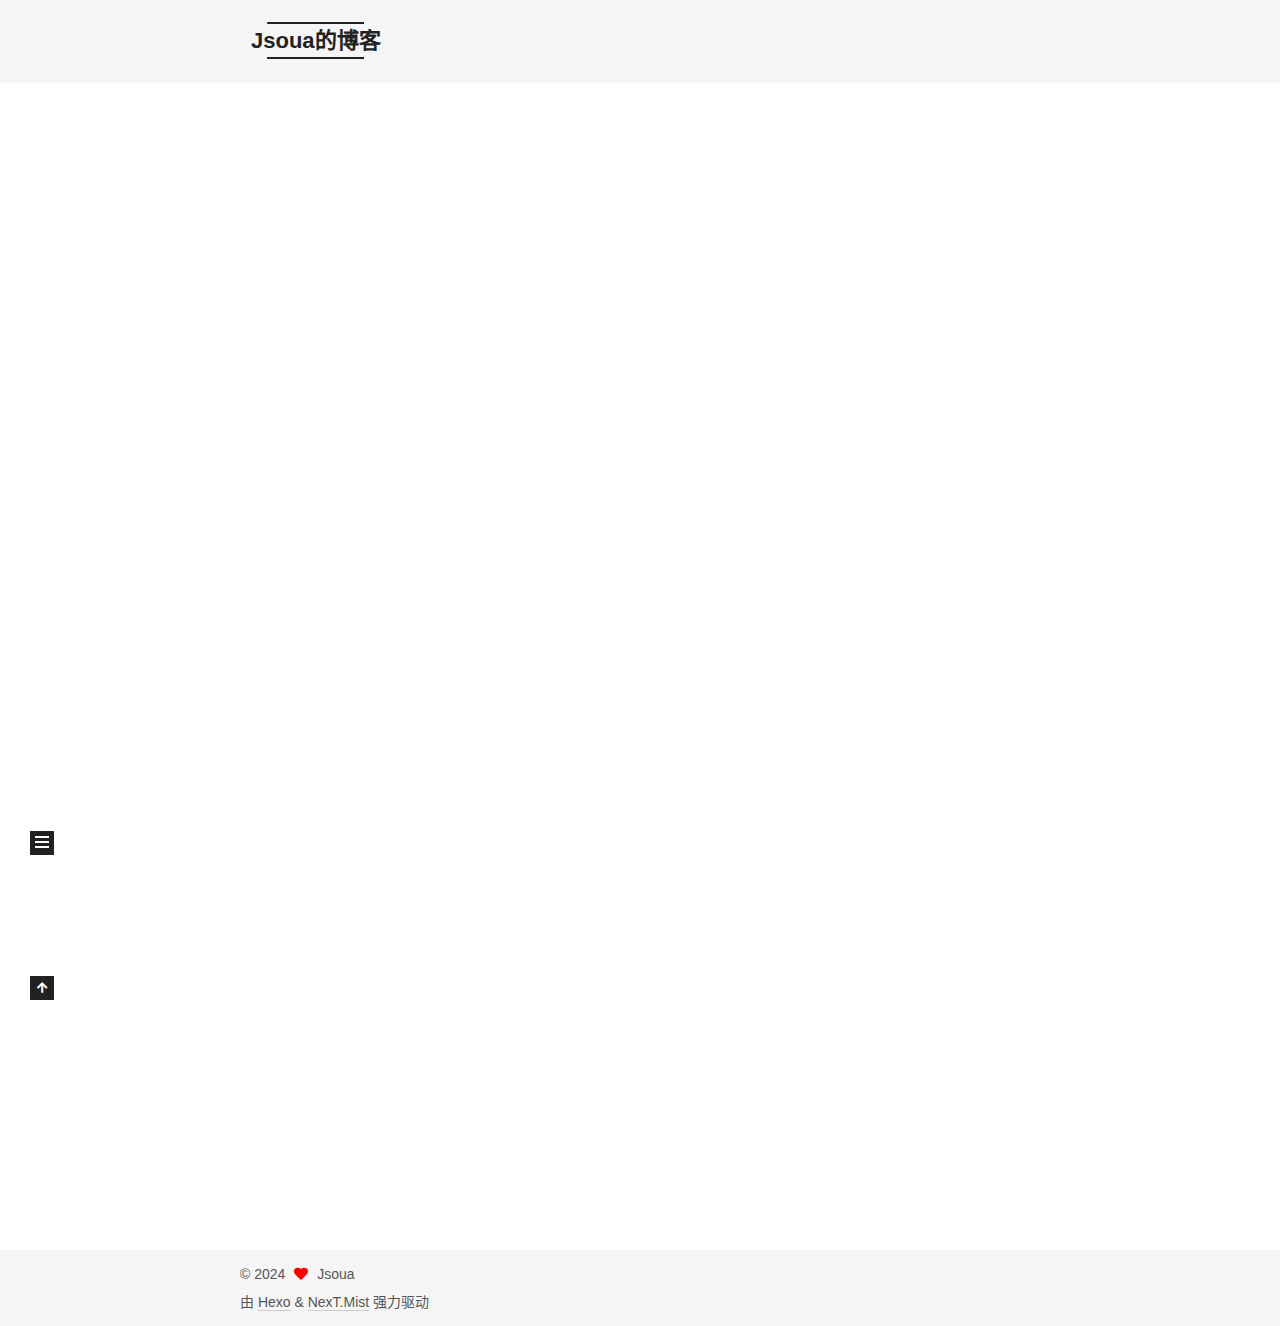
<file: index.html>
<!DOCTYPE html>
<html lang="zh-CN">
<head>
  <meta charset="UTF-8">
<meta name="viewport" content="width=device-width, initial-scale=1, maximum-scale=2">
<meta name="theme-color" content="#222">
<meta name="generator" content="Hexo 7.1.0">
  <link rel="apple-touch-icon" sizes="180x180" href="/images/apple-touch-icon-next.png">
  <link rel="icon" type="image/png" sizes="32x32" href="/images/favicon-32x32-next.png">
  <link rel="icon" type="image/png" sizes="16x16" href="/images/favicon-16x16-next.png">
  <link rel="mask-icon" href="/images/logo.svg" color="#222">

<link rel="stylesheet" href="/css/main.css">


<link rel="stylesheet" href="/lib/font-awesome/css/all.min.css">

<script id="hexo-configurations">
    var NexT = window.NexT || {};
    var CONFIG = {"hostname":"example.com","root":"/","scheme":"Mist","version":"7.8.0","exturl":false,"sidebar":{"position":"left","display":"post","padding":18,"offset":12,"onmobile":false},"copycode":{"enable":false,"show_result":false,"style":null},"back2top":{"enable":true,"sidebar":false,"scrollpercent":false},"bookmark":{"enable":false,"color":"#222","save":"auto"},"fancybox":false,"mediumzoom":false,"lazyload":false,"pangu":false,"comments":{"style":"tabs","active":null,"storage":true,"lazyload":false,"nav":null},"algolia":{"hits":{"per_page":10},"labels":{"input_placeholder":"Search for Posts","hits_empty":"We didn't find any results for the search: ${query}","hits_stats":"${hits} results found in ${time} ms"}},"localsearch":{"enable":false,"trigger":"auto","top_n_per_article":1,"unescape":false,"preload":false},"motion":{"enable":true,"async":false,"transition":{"post_block":"fadeIn","post_header":"slideDownIn","post_body":"slideDownIn","coll_header":"slideLeftIn","sidebar":"slideUpIn"}}};
  </script>

  <meta name="description" content="我与我周旋">
<meta property="og:type" content="website">
<meta property="og:title" content="Jsoua的博客">
<meta property="og:url" content="http://example.com/index.html">
<meta property="og:site_name" content="Jsoua的博客">
<meta property="og:description" content="我与我周旋">
<meta property="og:locale" content="zh_CN">
<meta property="article:author" content="Jsoua">
<meta name="twitter:card" content="summary">

<link rel="canonical" href="http://example.com/">


<script id="page-configurations">
  // https://hexo.io/docs/variables.html
  CONFIG.page = {
    sidebar: "",
    isHome : true,
    isPost : false,
    lang   : 'zh-CN'
  };
</script>

  <title>Jsoua的博客</title>
  






  <noscript>
  <style>
  .use-motion .brand,
  .use-motion .menu-item,
  .sidebar-inner,
  .use-motion .post-block,
  .use-motion .pagination,
  .use-motion .comments,
  .use-motion .post-header,
  .use-motion .post-body,
  .use-motion .collection-header { opacity: initial; }

  .use-motion .site-title,
  .use-motion .site-subtitle {
    opacity: initial;
    top: initial;
  }

  .use-motion .logo-line-before i { left: initial; }
  .use-motion .logo-line-after i { right: initial; }
  </style>
</noscript>

</head>

<body itemscope itemtype="http://schema.org/WebPage">
  <div class="container use-motion">
    <div class="headband"></div>

    <header class="header" itemscope itemtype="http://schema.org/WPHeader">
      <div class="header-inner"><div class="site-brand-container">
  <div class="site-nav-toggle">
    <div class="toggle" aria-label="切换导航栏">
      <span class="toggle-line toggle-line-first"></span>
      <span class="toggle-line toggle-line-middle"></span>
      <span class="toggle-line toggle-line-last"></span>
    </div>
  </div>

  <div class="site-meta">

    <a href="/" class="brand" rel="start">
      <span class="logo-line-before"><i></i></span>
      <h1 class="site-title">Jsoua的博客</h1>
      <span class="logo-line-after"><i></i></span>
    </a>
  </div>

  <div class="site-nav-right">
    <div class="toggle popup-trigger">
    </div>
  </div>
</div>




<nav class="site-nav">
  <ul id="menu" class="main-menu menu">
        <li class="menu-item menu-item-home">

    <a href="/" rel="section"><i class="fa fa-home fa-fw"></i>首页</a>

  </li>
        <li class="menu-item menu-item-archives">

    <a href="/archives/" rel="section"><i class="fa fa-archive fa-fw"></i>归档</a>

  </li>
  </ul>
</nav>




</div>
    </header>

    
  <div class="back-to-top">
    <i class="fa fa-arrow-up"></i>
    <span>0%</span>
  </div>


    <main class="main">
      <div class="main-inner">
        <div class="content-wrap">
          

          <div class="content index posts-expand">
            
      
  
  
  <article itemscope itemtype="http://schema.org/Article" class="post-block" lang="zh-CN">
    <link itemprop="mainEntityOfPage" href="http://example.com/2024/01/20/hello-world/">

    <span hidden itemprop="author" itemscope itemtype="http://schema.org/Person">
      <meta itemprop="image" content="/images/avatar.gif">
      <meta itemprop="name" content="Jsoua">
      <meta itemprop="description" content="我与我周旋">
    </span>

    <span hidden itemprop="publisher" itemscope itemtype="http://schema.org/Organization">
      <meta itemprop="name" content="Jsoua的博客">
    </span>
      <header class="post-header">
        <h2 class="post-title" itemprop="name headline">
          
            <a href="/2024/01/20/hello-world/" class="post-title-link" itemprop="url">Hello World</a>
        </h2>

        <div class="post-meta">
            <span class="post-meta-item">
              <span class="post-meta-item-icon">
                <i class="far fa-calendar"></i>
              </span>
              <span class="post-meta-item-text">发表于</span>

              <time title="创建时间：2024-01-20 17:16:35" itemprop="dateCreated datePublished" datetime="2024-01-20T17:16:35+08:00">2024-01-20</time>
            </span>

          

        </div>
      </header>

    
    
    
    <div class="post-body" itemprop="articleBody">

      
          <p>Welcome to <a target="_blank" rel="noopener" href="https://hexo.io/">Hexo</a>! This is your very first post. Check <a target="_blank" rel="noopener" href="https://hexo.io/docs/">documentation</a> for more info. If you get any problems when using Hexo, you can find the answer in <a target="_blank" rel="noopener" href="https://hexo.io/docs/troubleshooting.html">troubleshooting</a> or you can ask me on <a target="_blank" rel="noopener" href="https://github.com/hexojs/hexo/issues">GitHub</a>.</p>
<h2 id="Quick-Start"><a href="#Quick-Start" class="headerlink" title="Quick Start"></a>Quick Start</h2><h3 id="Create-a-new-post"><a href="#Create-a-new-post" class="headerlink" title="Create a new post"></a>Create a new post</h3><figure class="highlight bash"><table><tr><td class="gutter"><pre><span class="line">1</span><br></pre></td><td class="code"><pre><span class="line">$ hexo new <span class="string">&quot;My New Post&quot;</span></span><br></pre></td></tr></table></figure>

<p>More info: <a target="_blank" rel="noopener" href="https://hexo.io/docs/writing.html">Writing</a></p>
<h3 id="Run-server"><a href="#Run-server" class="headerlink" title="Run server"></a>Run server</h3><figure class="highlight bash"><table><tr><td class="gutter"><pre><span class="line">1</span><br></pre></td><td class="code"><pre><span class="line">$ hexo server</span><br></pre></td></tr></table></figure>

<p>More info: <a target="_blank" rel="noopener" href="https://hexo.io/docs/server.html">Server</a></p>
<h3 id="Generate-static-files"><a href="#Generate-static-files" class="headerlink" title="Generate static files"></a>Generate static files</h3><figure class="highlight bash"><table><tr><td class="gutter"><pre><span class="line">1</span><br></pre></td><td class="code"><pre><span class="line">$ hexo generate</span><br></pre></td></tr></table></figure>

<p>More info: <a target="_blank" rel="noopener" href="https://hexo.io/docs/generating.html">Generating</a></p>
<h3 id="Deploy-to-remote-sites"><a href="#Deploy-to-remote-sites" class="headerlink" title="Deploy to remote sites"></a>Deploy to remote sites</h3><figure class="highlight bash"><table><tr><td class="gutter"><pre><span class="line">1</span><br></pre></td><td class="code"><pre><span class="line">$ hexo deploy</span><br></pre></td></tr></table></figure>

<p>More info: <a target="_blank" rel="noopener" href="https://hexo.io/docs/one-command-deployment.html">Deployment</a></p>

      
    </div>

    
    
    
      <footer class="post-footer">
        <div class="post-eof"></div>
      </footer>
  </article>
  
  
  


  



          </div>
          

<script>
  window.addEventListener('tabs:register', () => {
    let { activeClass } = CONFIG.comments;
    if (CONFIG.comments.storage) {
      activeClass = localStorage.getItem('comments_active') || activeClass;
    }
    if (activeClass) {
      let activeTab = document.querySelector(`a[href="#comment-${activeClass}"]`);
      if (activeTab) {
        activeTab.click();
      }
    }
  });
  if (CONFIG.comments.storage) {
    window.addEventListener('tabs:click', event => {
      if (!event.target.matches('.tabs-comment .tab-content .tab-pane')) return;
      let commentClass = event.target.classList[1];
      localStorage.setItem('comments_active', commentClass);
    });
  }
</script>

        </div>
          
  
  <div class="toggle sidebar-toggle">
    <span class="toggle-line toggle-line-first"></span>
    <span class="toggle-line toggle-line-middle"></span>
    <span class="toggle-line toggle-line-last"></span>
  </div>

  <aside class="sidebar">
    <div class="sidebar-inner">

      <ul class="sidebar-nav motion-element">
        <li class="sidebar-nav-toc">
          文章目录
        </li>
        <li class="sidebar-nav-overview">
          站点概览
        </li>
      </ul>

      <!--noindex-->
      <div class="post-toc-wrap sidebar-panel">
      </div>
      <!--/noindex-->

      <div class="site-overview-wrap sidebar-panel">
        <div class="site-author motion-element" itemprop="author" itemscope itemtype="http://schema.org/Person">
  <p class="site-author-name" itemprop="name">Jsoua</p>
  <div class="site-description" itemprop="description">我与我周旋</div>
</div>
<div class="site-state-wrap motion-element">
  <nav class="site-state">
      <div class="site-state-item site-state-posts">
          <a href="/archives/">
        
          <span class="site-state-item-count">1</span>
          <span class="site-state-item-name">日志</span>
        </a>
      </div>
  </nav>
</div>



      </div>

    </div>
  </aside>
  <div id="sidebar-dimmer"></div>


      </div>
    </main>

    <footer class="footer">
      <div class="footer-inner">
        

        

<div class="copyright">
  
  &copy; 
  <span itemprop="copyrightYear">2024</span>
  <span class="with-love">
    <i class="fa fa-heart"></i>
  </span>
  <span class="author" itemprop="copyrightHolder">Jsoua</span>
</div>
  <div class="powered-by">由 <a href="https://hexo.io/" class="theme-link" rel="noopener" target="_blank">Hexo</a> & <a href="https://mist.theme-next.org/" class="theme-link" rel="noopener" target="_blank">NexT.Mist</a> 强力驱动
  </div>

        








      </div>
    </footer>
  </div>

  
  <script src="/lib/anime.min.js"></script>
  <script src="/lib/velocity/velocity.min.js"></script>
  <script src="/lib/velocity/velocity.ui.min.js"></script>

<script src="/js/utils.js"></script>

<script src="/js/motion.js"></script>


<script src="/js/schemes/muse.js"></script>


<script src="/js/next-boot.js"></script>




  















  

  

</body>
</html>
</file>
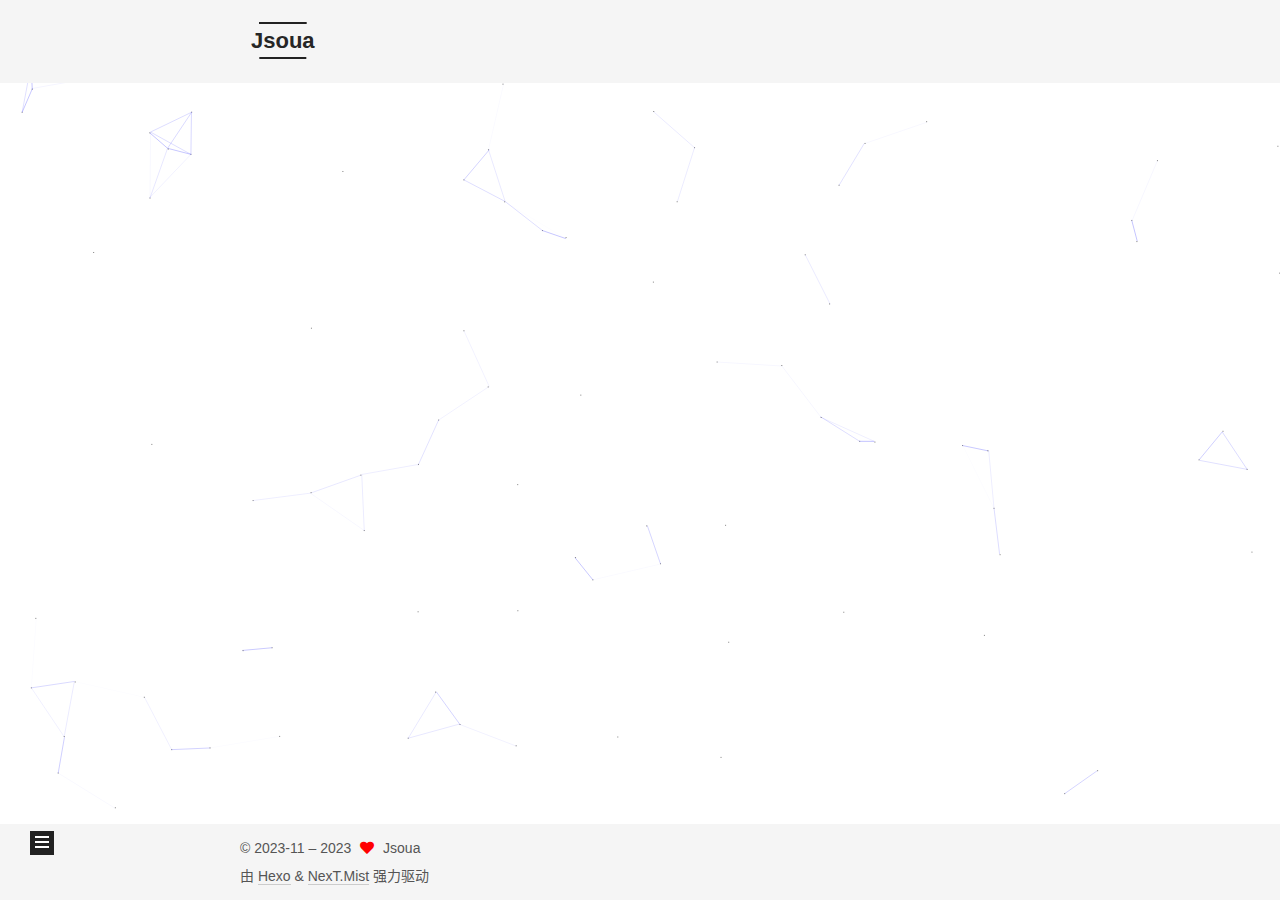
<file: about/index.html>
<!DOCTYPE html>
<html lang="zh-CN">
<head>
  <meta charset="UTF-8">
<meta name="viewport" content="width=device-width, initial-scale=1, maximum-scale=2">
<meta name="theme-color" content="#222">
<meta name="generator" content="Hexo 7.0.0">
  <link rel="apple-touch-icon" sizes="180x180" href="/images/apple-touch-icon-next.png">
  <link rel="icon" type="image/png" sizes="32x32" href="/images/favicon-32x32-next.png">
  <link rel="icon" type="image/png" sizes="16x16" href="/images/favicon-16x16-next.png">
  <link rel="mask-icon" href="/images/logo.svg" color="#222">

<link rel="stylesheet" href="/css/main.css">


<link rel="stylesheet" href="/lib/font-awesome/css/all.min.css">

<script id="hexo-configurations">
    var NexT = window.NexT || {};
    var CONFIG = {"hostname":"example.com","root":"/","scheme":"Mist","version":"7.8.0","exturl":false,"sidebar":{"position":"left","display":"post","padding":18,"offset":12,"onmobile":false},"copycode":{"enable":false,"show_result":false,"style":null},"back2top":{"enable":true,"sidebar":false,"scrollpercent":false},"bookmark":{"enable":false,"color":"#222","save":"auto"},"fancybox":false,"mediumzoom":false,"lazyload":false,"pangu":false,"comments":{"style":"tabs","active":null,"storage":true,"lazyload":false,"nav":null},"algolia":{"hits":{"per_page":10},"labels":{"input_placeholder":"Search for Posts","hits_empty":"We didn't find any results for the search: ${query}","hits_stats":"${hits} results found in ${time} ms"}},"localsearch":{"enable":false,"trigger":"auto","top_n_per_article":1,"unescape":false,"preload":false},"motion":{"enable":true,"async":false,"transition":{"post_block":"fadeIn","post_header":"slideDownIn","post_body":"slideDownIn","coll_header":"slideLeftIn","sidebar":"slideUpIn"}}};
  </script>

  <meta name="description" content="crazy！">
<meta property="og:type" content="website">
<meta property="og:title" content="关于">
<meta property="og:url" content="http://example.com/about/index.html">
<meta property="og:site_name" content="Jsoua">
<meta property="og:description" content="crazy！">
<meta property="og:locale" content="zh_CN">
<meta property="article:published_time" content="2023-11-13T15:05:30.000Z">
<meta property="article:modified_time" content="2023-11-13T15:09:03.927Z">
<meta property="article:author" content="Jsoua">
<meta name="twitter:card" content="summary">

<link rel="canonical" href="http://example.com/about/">


<script id="page-configurations">
  // https://hexo.io/docs/variables.html
  CONFIG.page = {
    sidebar: "",
    isHome : false,
    isPost : false,
    lang   : 'zh-CN'
  };
</script>

  <title>关于 | Jsoua
</title>
  






  <noscript>
  <style>
  .use-motion .brand,
  .use-motion .menu-item,
  .sidebar-inner,
  .use-motion .post-block,
  .use-motion .pagination,
  .use-motion .comments,
  .use-motion .post-header,
  .use-motion .post-body,
  .use-motion .collection-header { opacity: initial; }

  .use-motion .site-title,
  .use-motion .site-subtitle {
    opacity: initial;
    top: initial;
  }

  .use-motion .logo-line-before i { left: initial; }
  .use-motion .logo-line-after i { right: initial; }
  </style>
</noscript>

</head>

<body itemscope itemtype="http://schema.org/WebPage">
  <div class="container use-motion">
    <div class="headband"></div>

    <header class="header" itemscope itemtype="http://schema.org/WPHeader">
      <div class="header-inner"><div class="site-brand-container">
  <div class="site-nav-toggle">
    <div class="toggle" aria-label="切换导航栏">
      <span class="toggle-line toggle-line-first"></span>
      <span class="toggle-line toggle-line-middle"></span>
      <span class="toggle-line toggle-line-last"></span>
    </div>
  </div>

  <div class="site-meta">

    <a href="/" class="brand" rel="start">
      <span class="logo-line-before"><i></i></span>
      <h1 class="site-title">Jsoua</h1>
      <span class="logo-line-after"><i></i></span>
    </a>
  </div>

  <div class="site-nav-right">
    <div class="toggle popup-trigger">
    </div>
  </div>
</div>




<nav class="site-nav">
  <ul id="menu" class="main-menu menu">
        <li class="menu-item menu-item-home">

    <a href="/" rel="section"><i class="fa fa-home fa-fw"></i>首页</a>

  </li>
        <li class="menu-item menu-item-about">

    <a href="/about/" rel="section"><i class="fa fa-user fa-fw"></i>关于</a>

  </li>
        <li class="menu-item menu-item-tags">

    <a href="/tags/" rel="section"><i class="fa fa-tags fa-fw"></i>标签</a>

  </li>
        <li class="menu-item menu-item-categories">

    <a href="/categories/" rel="section"><i class="fa fa-th fa-fw"></i>分类</a>

  </li>
        <li class="menu-item menu-item-archives">

    <a href="/archives/" rel="section"><i class="fa fa-archive fa-fw"></i>归档</a>

  </li>
        <li class="menu-item menu-item-schedule">

    <a href="/schedule/" rel="section"><i class="fa fa-calendar fa-fw"></i>日程表</a>

  </li>
        <li class="menu-item menu-item-sitemap">

    <a href="/sitemap.xml" rel="section"><i class="fa fa-sitemap fa-fw"></i>站点地图</a>

  </li>
  </ul>
</nav>




</div>
    </header>

    
  <div class="back-to-top">
    <i class="fa fa-arrow-up"></i>
    <span>0%</span>
  </div>


    <main class="main">
      <div class="main-inner">
        <div class="content-wrap">
          
  
  

          <div class="content page posts-expand">
            

    
    
    
    <div class="post-block" lang="zh-CN">
      <header class="post-header">

<h1 class="post-title" itemprop="name headline">关于
</h1>

<div class="post-meta">
  

</div>

</header>

      
      
      
      <div class="post-body">
          
      </div>
      
      
      
    </div>
    

    
    
    


          </div>
          

<script>
  window.addEventListener('tabs:register', () => {
    let { activeClass } = CONFIG.comments;
    if (CONFIG.comments.storage) {
      activeClass = localStorage.getItem('comments_active') || activeClass;
    }
    if (activeClass) {
      let activeTab = document.querySelector(`a[href="#comment-${activeClass}"]`);
      if (activeTab) {
        activeTab.click();
      }
    }
  });
  if (CONFIG.comments.storage) {
    window.addEventListener('tabs:click', event => {
      if (!event.target.matches('.tabs-comment .tab-content .tab-pane')) return;
      let commentClass = event.target.classList[1];
      localStorage.setItem('comments_active', commentClass);
    });
  }
</script>

        </div>
          
  
  <div class="toggle sidebar-toggle">
    <span class="toggle-line toggle-line-first"></span>
    <span class="toggle-line toggle-line-middle"></span>
    <span class="toggle-line toggle-line-last"></span>
  </div>

  <aside class="sidebar">
    <div class="sidebar-inner">

      <ul class="sidebar-nav motion-element">
        <li class="sidebar-nav-toc">
          文章目录
        </li>
        <li class="sidebar-nav-overview">
          站点概览
        </li>
      </ul>

      <!--noindex-->
      <div class="post-toc-wrap sidebar-panel">
      </div>
      <!--/noindex-->

      <div class="site-overview-wrap sidebar-panel">
        <div class="site-author motion-element" itemprop="author" itemscope itemtype="http://schema.org/Person">
    <img class="site-author-image" itemprop="image" alt="Jsoua"
      src="/images/avatar.png">
  <p class="site-author-name" itemprop="name">Jsoua</p>
  <div class="site-description" itemprop="description">crazy！</div>
</div>
<div class="site-state-wrap motion-element">
  <nav class="site-state">
      <div class="site-state-item site-state-posts">
          <a href="/archives/">
        
          <span class="site-state-item-count">1</span>
          <span class="site-state-item-name">日志</span>
        </a>
      </div>
  </nav>
</div>



      </div>

    </div>
  </aside>
  <div id="sidebar-dimmer"></div>


      </div>
    </main>

    <footer class="footer">
      <div class="footer-inner">
        

        

<div class="copyright">
  
  &copy; 2023-11 – 
  <span itemprop="copyrightYear">2023</span>
  <span class="with-love">
    <i class="fa fa-heart"></i>
  </span>
  <span class="author" itemprop="copyrightHolder">Jsoua</span>
</div>
  <div class="powered-by">由 <a href="https://hexo.io/" class="theme-link" rel="noopener" target="_blank">Hexo</a> & <a href="https://mist.theme-next.org/" class="theme-link" rel="noopener" target="_blank">NexT.Mist</a> 强力驱动
  </div>

        








      </div>
    </footer>
  </div>

  
  
  <script color='0,0,255' opacity='0.5' zIndex='-1' count='99' src="/lib/canvas-nest/canvas-nest.min.js"></script>
  <script src="/lib/anime.min.js"></script>
  <script src="/lib/velocity/velocity.min.js"></script>
  <script src="/lib/velocity/velocity.ui.min.js"></script>

<script src="/js/utils.js"></script>

<script src="/js/motion.js"></script>


<script src="/js/schemes/muse.js"></script>


<script src="/js/next-boot.js"></script>




  















  

  

</body>
</html>
</file>
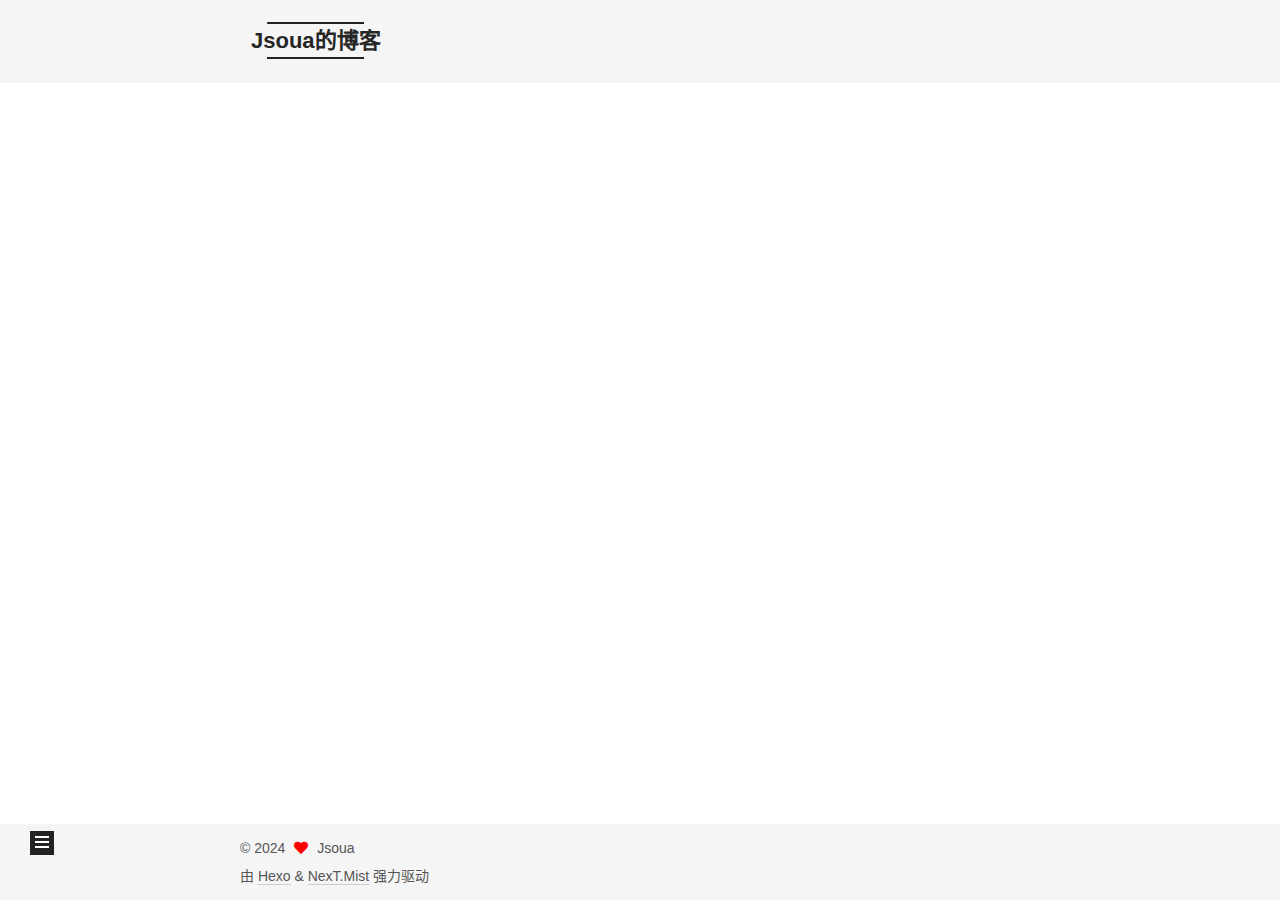
<file: archives/index.html>
<!DOCTYPE html>
<html lang="zh-CN">
<head>
  <meta charset="UTF-8">
<meta name="viewport" content="width=device-width, initial-scale=1, maximum-scale=2">
<meta name="theme-color" content="#222">
<meta name="generator" content="Hexo 7.1.0">
  <link rel="apple-touch-icon" sizes="180x180" href="/images/apple-touch-icon-next.png">
  <link rel="icon" type="image/png" sizes="32x32" href="/images/favicon-32x32-next.png">
  <link rel="icon" type="image/png" sizes="16x16" href="/images/favicon-16x16-next.png">
  <link rel="mask-icon" href="/images/logo.svg" color="#222">

<link rel="stylesheet" href="/css/main.css">


<link rel="stylesheet" href="/lib/font-awesome/css/all.min.css">

<script id="hexo-configurations">
    var NexT = window.NexT || {};
    var CONFIG = {"hostname":"example.com","root":"/","scheme":"Mist","version":"7.8.0","exturl":false,"sidebar":{"position":"left","display":"post","padding":18,"offset":12,"onmobile":false},"copycode":{"enable":false,"show_result":false,"style":null},"back2top":{"enable":true,"sidebar":false,"scrollpercent":false},"bookmark":{"enable":false,"color":"#222","save":"auto"},"fancybox":false,"mediumzoom":false,"lazyload":false,"pangu":false,"comments":{"style":"tabs","active":null,"storage":true,"lazyload":false,"nav":null},"algolia":{"hits":{"per_page":10},"labels":{"input_placeholder":"Search for Posts","hits_empty":"We didn't find any results for the search: ${query}","hits_stats":"${hits} results found in ${time} ms"}},"localsearch":{"enable":false,"trigger":"auto","top_n_per_article":1,"unescape":false,"preload":false},"motion":{"enable":true,"async":false,"transition":{"post_block":"fadeIn","post_header":"slideDownIn","post_body":"slideDownIn","coll_header":"slideLeftIn","sidebar":"slideUpIn"}}};
  </script>

  <meta name="description" content="我与我周旋">
<meta property="og:type" content="website">
<meta property="og:title" content="Jsoua的博客">
<meta property="og:url" content="http://example.com/archives/index.html">
<meta property="og:site_name" content="Jsoua的博客">
<meta property="og:description" content="我与我周旋">
<meta property="og:locale" content="zh_CN">
<meta property="article:author" content="Jsoua">
<meta name="twitter:card" content="summary">

<link rel="canonical" href="http://example.com/archives/">


<script id="page-configurations">
  // https://hexo.io/docs/variables.html
  CONFIG.page = {
    sidebar: "",
    isHome : false,
    isPost : false,
    lang   : 'zh-CN'
  };
</script>

  <title>归档 | Jsoua的博客</title>
  






  <noscript>
  <style>
  .use-motion .brand,
  .use-motion .menu-item,
  .sidebar-inner,
  .use-motion .post-block,
  .use-motion .pagination,
  .use-motion .comments,
  .use-motion .post-header,
  .use-motion .post-body,
  .use-motion .collection-header { opacity: initial; }

  .use-motion .site-title,
  .use-motion .site-subtitle {
    opacity: initial;
    top: initial;
  }

  .use-motion .logo-line-before i { left: initial; }
  .use-motion .logo-line-after i { right: initial; }
  </style>
</noscript>

</head>

<body itemscope itemtype="http://schema.org/WebPage">
  <div class="container use-motion">
    <div class="headband"></div>

    <header class="header" itemscope itemtype="http://schema.org/WPHeader">
      <div class="header-inner"><div class="site-brand-container">
  <div class="site-nav-toggle">
    <div class="toggle" aria-label="切换导航栏">
      <span class="toggle-line toggle-line-first"></span>
      <span class="toggle-line toggle-line-middle"></span>
      <span class="toggle-line toggle-line-last"></span>
    </div>
  </div>

  <div class="site-meta">

    <a href="/" class="brand" rel="start">
      <span class="logo-line-before"><i></i></span>
      <h1 class="site-title">Jsoua的博客</h1>
      <span class="logo-line-after"><i></i></span>
    </a>
  </div>

  <div class="site-nav-right">
    <div class="toggle popup-trigger">
    </div>
  </div>
</div>




<nav class="site-nav">
  <ul id="menu" class="main-menu menu">
        <li class="menu-item menu-item-home">

    <a href="/" rel="section"><i class="fa fa-home fa-fw"></i>首页</a>

  </li>
        <li class="menu-item menu-item-archives">

    <a href="/archives/" rel="section"><i class="fa fa-archive fa-fw"></i>归档</a>

  </li>
  </ul>
</nav>




</div>
    </header>

    
  <div class="back-to-top">
    <i class="fa fa-arrow-up"></i>
    <span>0%</span>
  </div>


    <main class="main">
      <div class="main-inner">
        <div class="content-wrap">
          

          <div class="content archive">
            

  
  
  
  <div class="post-block">
    <div class="posts-collapse">
      <div class="collection-title">
        <span class="collection-header">嗯..! 目前共计 1 篇日志。 继续努力。</span>
      </div>

      
    <div class="collection-year">
      <span class="collection-header">2024</span>
    </div>

  <article itemscope itemtype="http://schema.org/Article">
    <header class="post-header">

      <div class="post-meta">
        <time itemprop="dateCreated"
              datetime="2024-01-20T17:16:35+08:00"
              content="2024-01-20">
          01-20
        </time>
      </div>

      <div class="post-title">
          <a class="post-title-link" href="/2024/01/20/hello-world/" itemprop="url">
            <span itemprop="name">Hello World</span>
          </a>
      </div>

    </header>
  </article>


    </div>
  </div>
  
  
  

  



          </div>
          

<script>
  window.addEventListener('tabs:register', () => {
    let { activeClass } = CONFIG.comments;
    if (CONFIG.comments.storage) {
      activeClass = localStorage.getItem('comments_active') || activeClass;
    }
    if (activeClass) {
      let activeTab = document.querySelector(`a[href="#comment-${activeClass}"]`);
      if (activeTab) {
        activeTab.click();
      }
    }
  });
  if (CONFIG.comments.storage) {
    window.addEventListener('tabs:click', event => {
      if (!event.target.matches('.tabs-comment .tab-content .tab-pane')) return;
      let commentClass = event.target.classList[1];
      localStorage.setItem('comments_active', commentClass);
    });
  }
</script>

        </div>
          
  
  <div class="toggle sidebar-toggle">
    <span class="toggle-line toggle-line-first"></span>
    <span class="toggle-line toggle-line-middle"></span>
    <span class="toggle-line toggle-line-last"></span>
  </div>

  <aside class="sidebar">
    <div class="sidebar-inner">

      <ul class="sidebar-nav motion-element">
        <li class="sidebar-nav-toc">
          文章目录
        </li>
        <li class="sidebar-nav-overview">
          站点概览
        </li>
      </ul>

      <!--noindex-->
      <div class="post-toc-wrap sidebar-panel">
      </div>
      <!--/noindex-->

      <div class="site-overview-wrap sidebar-panel">
        <div class="site-author motion-element" itemprop="author" itemscope itemtype="http://schema.org/Person">
  <p class="site-author-name" itemprop="name">Jsoua</p>
  <div class="site-description" itemprop="description">我与我周旋</div>
</div>
<div class="site-state-wrap motion-element">
  <nav class="site-state">
      <div class="site-state-item site-state-posts">
          <a href="/archives/">
        
          <span class="site-state-item-count">1</span>
          <span class="site-state-item-name">日志</span>
        </a>
      </div>
  </nav>
</div>



      </div>

    </div>
  </aside>
  <div id="sidebar-dimmer"></div>


      </div>
    </main>

    <footer class="footer">
      <div class="footer-inner">
        

        

<div class="copyright">
  
  &copy; 
  <span itemprop="copyrightYear">2024</span>
  <span class="with-love">
    <i class="fa fa-heart"></i>
  </span>
  <span class="author" itemprop="copyrightHolder">Jsoua</span>
</div>
  <div class="powered-by">由 <a href="https://hexo.io/" class="theme-link" rel="noopener" target="_blank">Hexo</a> & <a href="https://mist.theme-next.org/" class="theme-link" rel="noopener" target="_blank">NexT.Mist</a> 强力驱动
  </div>

        








      </div>
    </footer>
  </div>

  
  <script src="/lib/anime.min.js"></script>
  <script src="/lib/velocity/velocity.min.js"></script>
  <script src="/lib/velocity/velocity.ui.min.js"></script>

<script src="/js/utils.js"></script>

<script src="/js/motion.js"></script>


<script src="/js/schemes/muse.js"></script>


<script src="/js/next-boot.js"></script>




  















  

  

</body>
</html>
</file>
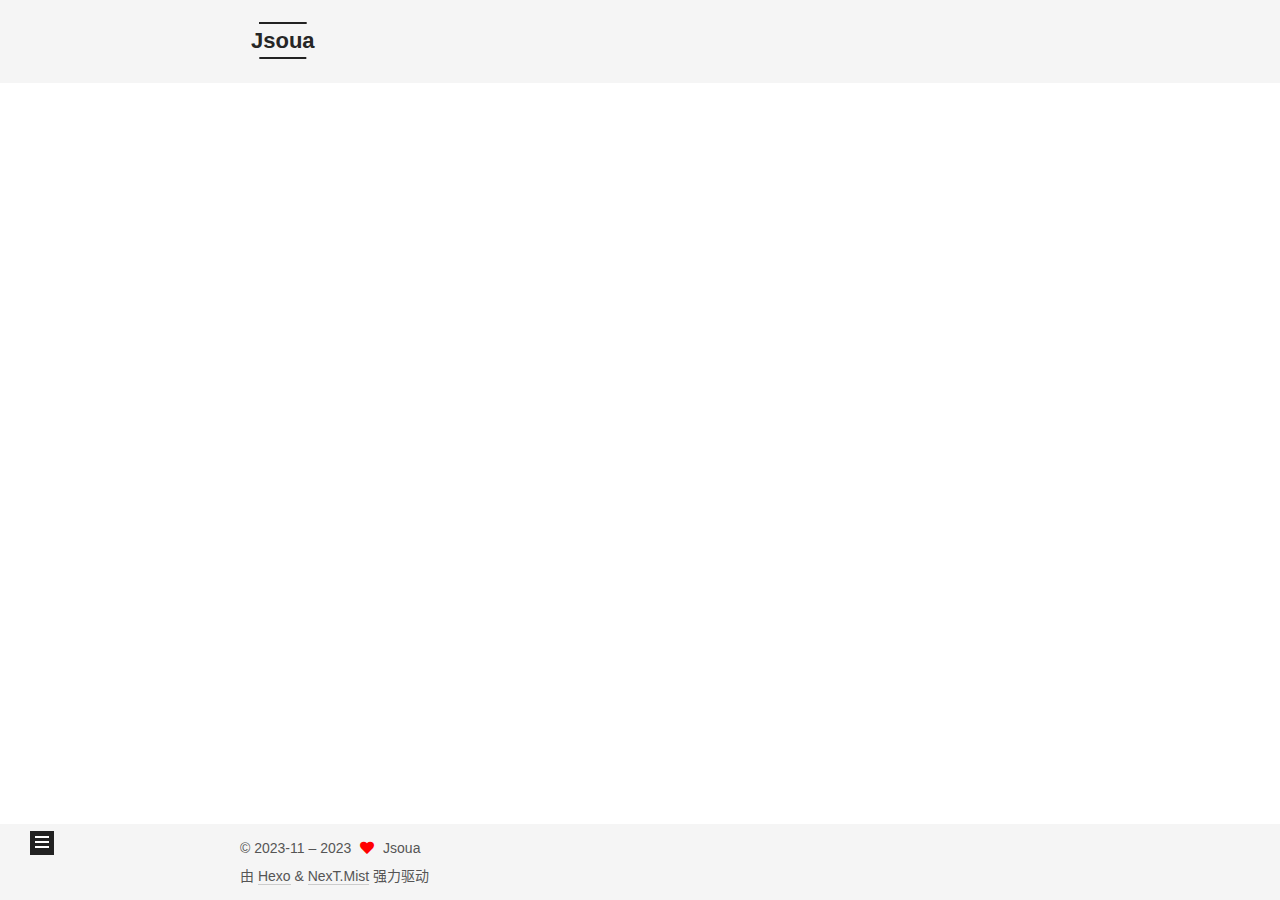
<file: categories/index.html>
<!DOCTYPE html>
<html lang="zh-CN">
<head>
  <meta charset="UTF-8">
<meta name="viewport" content="width=device-width, initial-scale=1, maximum-scale=2">
<meta name="theme-color" content="#222">
<meta name="generator" content="Hexo 7.0.0">
  <link rel="apple-touch-icon" sizes="180x180" href="/images/apple-touch-icon-next.png">
  <link rel="icon" type="image/png" sizes="32x32" href="/images/favicon-32x32-next.png">
  <link rel="icon" type="image/png" sizes="16x16" href="/images/favicon-16x16-next.png">
  <link rel="mask-icon" href="/images/logo.svg" color="#222">

<link rel="stylesheet" href="/css/main.css">


<link rel="stylesheet" href="/lib/font-awesome/css/all.min.css">

<script id="hexo-configurations">
    var NexT = window.NexT || {};
    var CONFIG = {"hostname":"example.com","root":"/","scheme":"Mist","version":"7.8.0","exturl":false,"sidebar":{"position":"left","display":"post","padding":18,"offset":12,"onmobile":false},"copycode":{"enable":false,"show_result":false,"style":null},"back2top":{"enable":true,"sidebar":false,"scrollpercent":false},"bookmark":{"enable":false,"color":"#222","save":"auto"},"fancybox":false,"mediumzoom":false,"lazyload":false,"pangu":false,"comments":{"style":"tabs","active":null,"storage":true,"lazyload":false,"nav":null},"algolia":{"hits":{"per_page":10},"labels":{"input_placeholder":"Search for Posts","hits_empty":"We didn't find any results for the search: ${query}","hits_stats":"${hits} results found in ${time} ms"}},"localsearch":{"enable":false,"trigger":"auto","top_n_per_article":1,"unescape":false,"preload":false},"motion":{"enable":true,"async":false,"transition":{"post_block":"fadeIn","post_header":"slideDownIn","post_body":"slideDownIn","coll_header":"slideLeftIn","sidebar":"slideUpIn"}}};
  </script>

  <meta name="description" content="crazy！">
<meta property="og:type" content="website">
<meta property="og:title" content="分类">
<meta property="og:url" content="http://example.com/categories/index.html">
<meta property="og:site_name" content="Jsoua">
<meta property="og:description" content="crazy！">
<meta property="og:locale" content="zh_CN">
<meta property="article:published_time" content="2023-11-13T15:05:11.000Z">
<meta property="article:modified_time" content="2023-11-13T15:08:49.248Z">
<meta property="article:author" content="Jsoua">
<meta name="twitter:card" content="summary">

<link rel="canonical" href="http://example.com/categories/">


<script id="page-configurations">
  // https://hexo.io/docs/variables.html
  CONFIG.page = {
    sidebar: "",
    isHome : false,
    isPost : false,
    lang   : 'zh-CN'
  };
</script>

  <title>分类 | Jsoua
</title>
  






  <noscript>
  <style>
  .use-motion .brand,
  .use-motion .menu-item,
  .sidebar-inner,
  .use-motion .post-block,
  .use-motion .pagination,
  .use-motion .comments,
  .use-motion .post-header,
  .use-motion .post-body,
  .use-motion .collection-header { opacity: initial; }

  .use-motion .site-title,
  .use-motion .site-subtitle {
    opacity: initial;
    top: initial;
  }

  .use-motion .logo-line-before i { left: initial; }
  .use-motion .logo-line-after i { right: initial; }
  </style>
</noscript>

</head>

<body itemscope itemtype="http://schema.org/WebPage">
  <div class="container use-motion">
    <div class="headband"></div>

    <header class="header" itemscope itemtype="http://schema.org/WPHeader">
      <div class="header-inner"><div class="site-brand-container">
  <div class="site-nav-toggle">
    <div class="toggle" aria-label="切换导航栏">
      <span class="toggle-line toggle-line-first"></span>
      <span class="toggle-line toggle-line-middle"></span>
      <span class="toggle-line toggle-line-last"></span>
    </div>
  </div>

  <div class="site-meta">

    <a href="/" class="brand" rel="start">
      <span class="logo-line-before"><i></i></span>
      <h1 class="site-title">Jsoua</h1>
      <span class="logo-line-after"><i></i></span>
    </a>
  </div>

  <div class="site-nav-right">
    <div class="toggle popup-trigger">
    </div>
  </div>
</div>




<nav class="site-nav">
  <ul id="menu" class="main-menu menu">
        <li class="menu-item menu-item-home">

    <a href="/" rel="section"><i class="fa fa-home fa-fw"></i>首页</a>

  </li>
        <li class="menu-item menu-item-about">

    <a href="/about/" rel="section"><i class="fa fa-user fa-fw"></i>关于</a>

  </li>
        <li class="menu-item menu-item-tags">

    <a href="/tags/" rel="section"><i class="fa fa-tags fa-fw"></i>标签</a>

  </li>
        <li class="menu-item menu-item-categories">

    <a href="/categories/" rel="section"><i class="fa fa-th fa-fw"></i>分类</a>

  </li>
        <li class="menu-item menu-item-archives">

    <a href="/archives/" rel="section"><i class="fa fa-archive fa-fw"></i>归档</a>

  </li>
        <li class="menu-item menu-item-schedule">

    <a href="/schedule/" rel="section"><i class="fa fa-calendar fa-fw"></i>日程表</a>

  </li>
        <li class="menu-item menu-item-sitemap">

    <a href="/sitemap.xml" rel="section"><i class="fa fa-sitemap fa-fw"></i>站点地图</a>

  </li>
  </ul>
</nav>




</div>
    </header>

    
  <div class="back-to-top">
    <i class="fa fa-arrow-up"></i>
    <span>0%</span>
  </div>


    <main class="main">
      <div class="main-inner">
        <div class="content-wrap">
          
  
  

          <div class="content page posts-expand">
            

    
    
    
    <div class="post-block" lang="zh-CN">
      <header class="post-header">

<h1 class="post-title" itemprop="name headline">分类
</h1>

<div class="post-meta">
  

</div>

</header>

      
      
      
      <div class="post-body">
          <div class="category-all-page">
            <div class="category-all-title">
              暂无分类
            </div>
            <div class="category-all">
              
            </div>
          </div>
        
      </div>
      
      
      
    </div>
    

    
    
    


          </div>
          

<script>
  window.addEventListener('tabs:register', () => {
    let { activeClass } = CONFIG.comments;
    if (CONFIG.comments.storage) {
      activeClass = localStorage.getItem('comments_active') || activeClass;
    }
    if (activeClass) {
      let activeTab = document.querySelector(`a[href="#comment-${activeClass}"]`);
      if (activeTab) {
        activeTab.click();
      }
    }
  });
  if (CONFIG.comments.storage) {
    window.addEventListener('tabs:click', event => {
      if (!event.target.matches('.tabs-comment .tab-content .tab-pane')) return;
      let commentClass = event.target.classList[1];
      localStorage.setItem('comments_active', commentClass);
    });
  }
</script>

        </div>
          
  
  <div class="toggle sidebar-toggle">
    <span class="toggle-line toggle-line-first"></span>
    <span class="toggle-line toggle-line-middle"></span>
    <span class="toggle-line toggle-line-last"></span>
  </div>

  <aside class="sidebar">
    <div class="sidebar-inner">

      <ul class="sidebar-nav motion-element">
        <li class="sidebar-nav-toc">
          文章目录
        </li>
        <li class="sidebar-nav-overview">
          站点概览
        </li>
      </ul>

      <!--noindex-->
      <div class="post-toc-wrap sidebar-panel">
      </div>
      <!--/noindex-->

      <div class="site-overview-wrap sidebar-panel">
        <div class="site-author motion-element" itemprop="author" itemscope itemtype="http://schema.org/Person">
    <img class="site-author-image" itemprop="image" alt="Jsoua"
      src="/images/avatar.png">
  <p class="site-author-name" itemprop="name">Jsoua</p>
  <div class="site-description" itemprop="description">crazy！</div>
</div>
<div class="site-state-wrap motion-element">
  <nav class="site-state">
      <div class="site-state-item site-state-posts">
          <a href="/archives/">
        
          <span class="site-state-item-count">1</span>
          <span class="site-state-item-name">日志</span>
        </a>
      </div>
  </nav>
</div>



      </div>

    </div>
  </aside>
  <div id="sidebar-dimmer"></div>


      </div>
    </main>

    <footer class="footer">
      <div class="footer-inner">
        

        

<div class="copyright">
  
  &copy; 2023-11 – 
  <span itemprop="copyrightYear">2023</span>
  <span class="with-love">
    <i class="fa fa-heart"></i>
  </span>
  <span class="author" itemprop="copyrightHolder">Jsoua</span>
</div>
  <div class="powered-by">由 <a href="https://hexo.io/" class="theme-link" rel="noopener" target="_blank">Hexo</a> & <a href="https://mist.theme-next.org/" class="theme-link" rel="noopener" target="_blank">NexT.Mist</a> 强力驱动
  </div>

        








      </div>
    </footer>
  </div>

  
  <script src="/lib/anime.min.js"></script>
  <script src="/lib/velocity/velocity.min.js"></script>
  <script src="/lib/velocity/velocity.ui.min.js"></script>

<script src="/js/utils.js"></script>

<script src="/js/motion.js"></script>


<script src="/js/schemes/muse.js"></script>


<script src="/js/next-boot.js"></script>




  















  

  

</body>
</html>
</file>
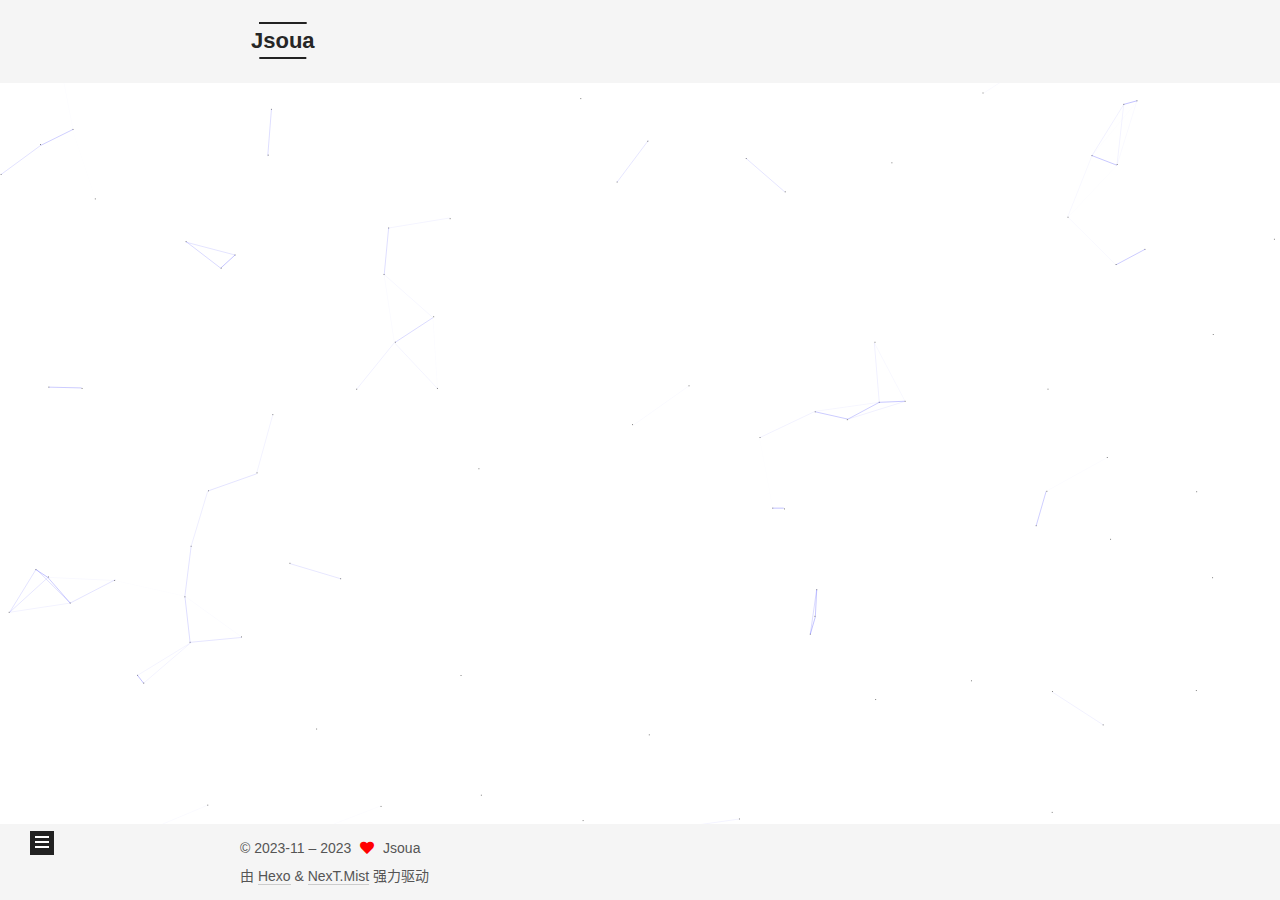
<file: resources/index.html>
<!DOCTYPE html>
<html lang="zh-CN">
<head>
  <meta charset="UTF-8">
<meta name="viewport" content="width=device-width, initial-scale=1, maximum-scale=2">
<meta name="theme-color" content="#222">
<meta name="generator" content="Hexo 7.0.0">
  <link rel="apple-touch-icon" sizes="180x180" href="/images/apple-touch-icon-next.png">
  <link rel="icon" type="image/png" sizes="32x32" href="/images/favicon-32x32-next.png">
  <link rel="icon" type="image/png" sizes="16x16" href="/images/favicon-16x16-next.png">
  <link rel="mask-icon" href="/images/logo.svg" color="#222">

<link rel="stylesheet" href="/css/main.css">


<link rel="stylesheet" href="/lib/font-awesome/css/all.min.css">

<script id="hexo-configurations">
    var NexT = window.NexT || {};
    var CONFIG = {"hostname":"example.com","root":"/","scheme":"Mist","version":"7.8.0","exturl":false,"sidebar":{"position":"left","display":"post","padding":18,"offset":12,"onmobile":false},"copycode":{"enable":false,"show_result":false,"style":null},"back2top":{"enable":true,"sidebar":false,"scrollpercent":false},"bookmark":{"enable":false,"color":"#222","save":"auto"},"fancybox":false,"mediumzoom":false,"lazyload":false,"pangu":false,"comments":{"style":"tabs","active":null,"storage":true,"lazyload":false,"nav":null},"algolia":{"hits":{"per_page":10},"labels":{"input_placeholder":"Search for Posts","hits_empty":"We didn't find any results for the search: ${query}","hits_stats":"${hits} results found in ${time} ms"}},"localsearch":{"enable":false,"trigger":"auto","top_n_per_article":1,"unescape":false,"preload":false},"motion":{"enable":true,"async":false,"transition":{"post_block":"fadeIn","post_header":"slideDownIn","post_body":"slideDownIn","coll_header":"slideLeftIn","sidebar":"slideUpIn"}}};
  </script>

  <meta name="description" content="crazy！">
<meta property="og:type" content="website">
<meta property="og:title" content="资源">
<meta property="og:url" content="http://example.com/resources/index.html">
<meta property="og:site_name" content="Jsoua">
<meta property="og:description" content="crazy！">
<meta property="og:locale" content="zh_CN">
<meta property="article:published_time" content="2023-11-13T15:05:47.000Z">
<meta property="article:modified_time" content="2023-11-13T15:08:34.776Z">
<meta property="article:author" content="Jsoua">
<meta name="twitter:card" content="summary">

<link rel="canonical" href="http://example.com/resources/">


<script id="page-configurations">
  // https://hexo.io/docs/variables.html
  CONFIG.page = {
    sidebar: "",
    isHome : false,
    isPost : false,
    lang   : 'zh-CN'
  };
</script>

  <title>资源 | Jsoua
</title>
  






  <noscript>
  <style>
  .use-motion .brand,
  .use-motion .menu-item,
  .sidebar-inner,
  .use-motion .post-block,
  .use-motion .pagination,
  .use-motion .comments,
  .use-motion .post-header,
  .use-motion .post-body,
  .use-motion .collection-header { opacity: initial; }

  .use-motion .site-title,
  .use-motion .site-subtitle {
    opacity: initial;
    top: initial;
  }

  .use-motion .logo-line-before i { left: initial; }
  .use-motion .logo-line-after i { right: initial; }
  </style>
</noscript>

</head>

<body itemscope itemtype="http://schema.org/WebPage">
  <div class="container use-motion">
    <div class="headband"></div>

    <header class="header" itemscope itemtype="http://schema.org/WPHeader">
      <div class="header-inner"><div class="site-brand-container">
  <div class="site-nav-toggle">
    <div class="toggle" aria-label="切换导航栏">
      <span class="toggle-line toggle-line-first"></span>
      <span class="toggle-line toggle-line-middle"></span>
      <span class="toggle-line toggle-line-last"></span>
    </div>
  </div>

  <div class="site-meta">

    <a href="/" class="brand" rel="start">
      <span class="logo-line-before"><i></i></span>
      <h1 class="site-title">Jsoua</h1>
      <span class="logo-line-after"><i></i></span>
    </a>
  </div>

  <div class="site-nav-right">
    <div class="toggle popup-trigger">
    </div>
  </div>
</div>




<nav class="site-nav">
  <ul id="menu" class="main-menu menu">
        <li class="menu-item menu-item-home">

    <a href="/" rel="section"><i class="fa fa-home fa-fw"></i>首页</a>

  </li>
        <li class="menu-item menu-item-about">

    <a href="/about/" rel="section"><i class="fa fa-user fa-fw"></i>关于</a>

  </li>
        <li class="menu-item menu-item-tags">

    <a href="/tags/" rel="section"><i class="fa fa-tags fa-fw"></i>标签</a>

  </li>
        <li class="menu-item menu-item-categories">

    <a href="/categories/" rel="section"><i class="fa fa-th fa-fw"></i>分类</a>

  </li>
        <li class="menu-item menu-item-archives">

    <a href="/archives/" rel="section"><i class="fa fa-archive fa-fw"></i>归档</a>

  </li>
        <li class="menu-item menu-item-schedule">

    <a href="/schedule/" rel="section"><i class="fa fa-calendar fa-fw"></i>日程表</a>

  </li>
        <li class="menu-item menu-item-sitemap">

    <a href="/sitemap.xml" rel="section"><i class="fa fa-sitemap fa-fw"></i>站点地图</a>

  </li>
  </ul>
</nav>




</div>
    </header>

    
  <div class="back-to-top">
    <i class="fa fa-arrow-up"></i>
    <span>0%</span>
  </div>


    <main class="main">
      <div class="main-inner">
        <div class="content-wrap">
          
  
  

          <div class="content page posts-expand">
            

    
    
    
    <div class="post-block" lang="zh-CN">
      <header class="post-header">

<h1 class="post-title" itemprop="name headline">资源
</h1>

<div class="post-meta">
  

</div>

</header>

      
      
      
      <div class="post-body">
          
      </div>
      
      
      
    </div>
    

    
    
    


          </div>
          

<script>
  window.addEventListener('tabs:register', () => {
    let { activeClass } = CONFIG.comments;
    if (CONFIG.comments.storage) {
      activeClass = localStorage.getItem('comments_active') || activeClass;
    }
    if (activeClass) {
      let activeTab = document.querySelector(`a[href="#comment-${activeClass}"]`);
      if (activeTab) {
        activeTab.click();
      }
    }
  });
  if (CONFIG.comments.storage) {
    window.addEventListener('tabs:click', event => {
      if (!event.target.matches('.tabs-comment .tab-content .tab-pane')) return;
      let commentClass = event.target.classList[1];
      localStorage.setItem('comments_active', commentClass);
    });
  }
</script>

        </div>
          
  
  <div class="toggle sidebar-toggle">
    <span class="toggle-line toggle-line-first"></span>
    <span class="toggle-line toggle-line-middle"></span>
    <span class="toggle-line toggle-line-last"></span>
  </div>

  <aside class="sidebar">
    <div class="sidebar-inner">

      <ul class="sidebar-nav motion-element">
        <li class="sidebar-nav-toc">
          文章目录
        </li>
        <li class="sidebar-nav-overview">
          站点概览
        </li>
      </ul>

      <!--noindex-->
      <div class="post-toc-wrap sidebar-panel">
      </div>
      <!--/noindex-->

      <div class="site-overview-wrap sidebar-panel">
        <div class="site-author motion-element" itemprop="author" itemscope itemtype="http://schema.org/Person">
    <img class="site-author-image" itemprop="image" alt="Jsoua"
      src="/images/avatar.png">
  <p class="site-author-name" itemprop="name">Jsoua</p>
  <div class="site-description" itemprop="description">crazy！</div>
</div>
<div class="site-state-wrap motion-element">
  <nav class="site-state">
      <div class="site-state-item site-state-posts">
          <a href="/archives/">
        
          <span class="site-state-item-count">1</span>
          <span class="site-state-item-name">日志</span>
        </a>
      </div>
  </nav>
</div>



      </div>

    </div>
  </aside>
  <div id="sidebar-dimmer"></div>


      </div>
    </main>

    <footer class="footer">
      <div class="footer-inner">
        

        

<div class="copyright">
  
  &copy; 2023-11 – 
  <span itemprop="copyrightYear">2023</span>
  <span class="with-love">
    <i class="fa fa-heart"></i>
  </span>
  <span class="author" itemprop="copyrightHolder">Jsoua</span>
</div>
  <div class="powered-by">由 <a href="https://hexo.io/" class="theme-link" rel="noopener" target="_blank">Hexo</a> & <a href="https://mist.theme-next.org/" class="theme-link" rel="noopener" target="_blank">NexT.Mist</a> 强力驱动
  </div>

        








      </div>
    </footer>
  </div>

  
  
  <script color='0,0,255' opacity='0.5' zIndex='-1' count='99' src="/lib/canvas-nest/canvas-nest.min.js"></script>
  <script src="/lib/anime.min.js"></script>
  <script src="/lib/velocity/velocity.min.js"></script>
  <script src="/lib/velocity/velocity.ui.min.js"></script>

<script src="/js/utils.js"></script>

<script src="/js/motion.js"></script>


<script src="/js/schemes/muse.js"></script>


<script src="/js/next-boot.js"></script>




  















  

  

</body>
</html>
</file>
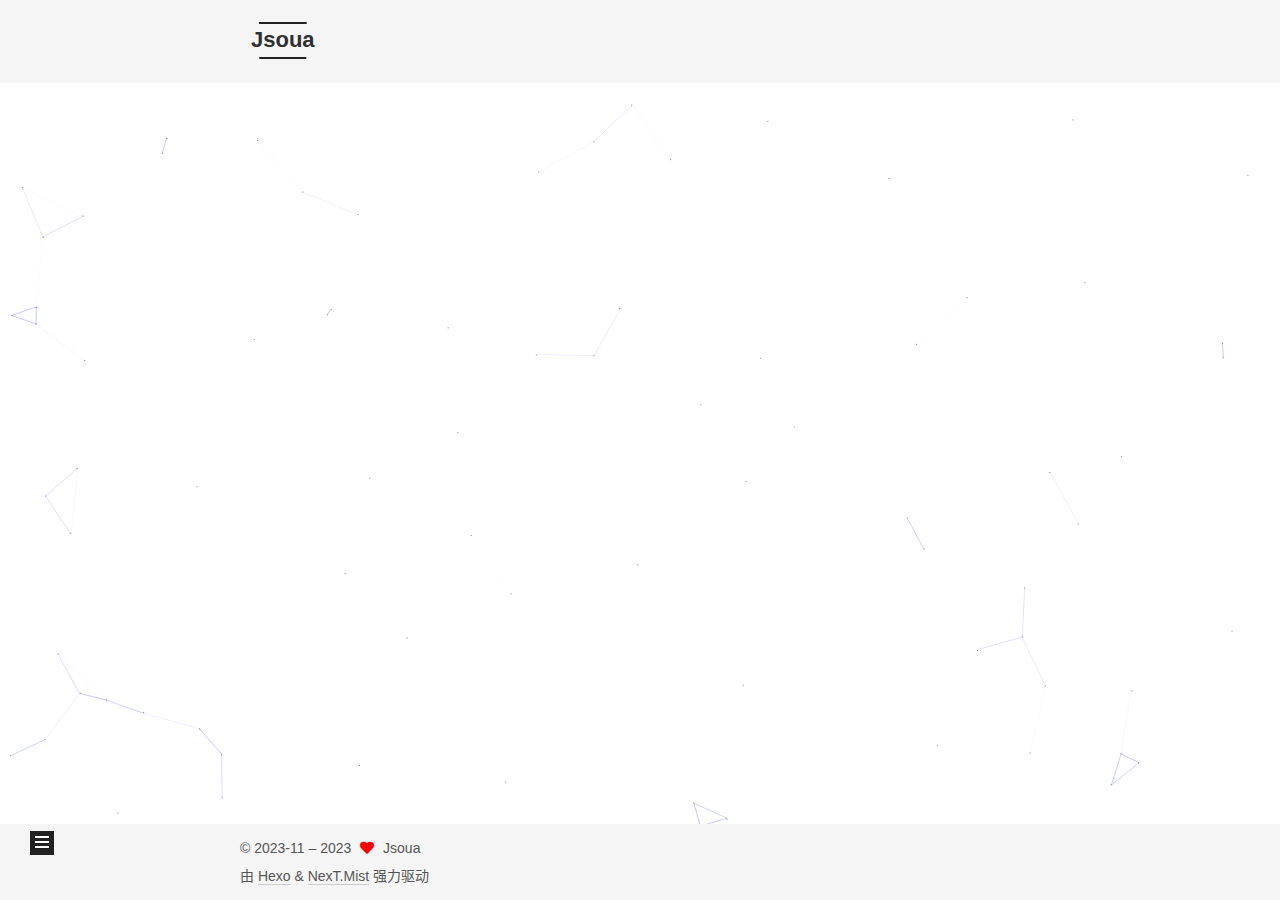
<file: tags/index.html>
<!DOCTYPE html>
<html lang="zh-CN">
<head>
  <meta charset="UTF-8">
<meta name="viewport" content="width=device-width, initial-scale=1, maximum-scale=2">
<meta name="theme-color" content="#222">
<meta name="generator" content="Hexo 7.0.0">
  <link rel="apple-touch-icon" sizes="180x180" href="/images/apple-touch-icon-next.png">
  <link rel="icon" type="image/png" sizes="32x32" href="/images/favicon-32x32-next.png">
  <link rel="icon" type="image/png" sizes="16x16" href="/images/favicon-16x16-next.png">
  <link rel="mask-icon" href="/images/logo.svg" color="#222">

<link rel="stylesheet" href="/css/main.css">


<link rel="stylesheet" href="/lib/font-awesome/css/all.min.css">

<script id="hexo-configurations">
    var NexT = window.NexT || {};
    var CONFIG = {"hostname":"example.com","root":"/","scheme":"Mist","version":"7.8.0","exturl":false,"sidebar":{"position":"left","display":"post","padding":18,"offset":12,"onmobile":false},"copycode":{"enable":false,"show_result":false,"style":null},"back2top":{"enable":true,"sidebar":false,"scrollpercent":false},"bookmark":{"enable":false,"color":"#222","save":"auto"},"fancybox":false,"mediumzoom":false,"lazyload":false,"pangu":false,"comments":{"style":"tabs","active":null,"storage":true,"lazyload":false,"nav":null},"algolia":{"hits":{"per_page":10},"labels":{"input_placeholder":"Search for Posts","hits_empty":"We didn't find any results for the search: ${query}","hits_stats":"${hits} results found in ${time} ms"}},"localsearch":{"enable":false,"trigger":"auto","top_n_per_article":1,"unescape":false,"preload":false},"motion":{"enable":true,"async":false,"transition":{"post_block":"fadeIn","post_header":"slideDownIn","post_body":"slideDownIn","coll_header":"slideLeftIn","sidebar":"slideUpIn"}}};
  </script>

  <meta name="description" content="crazy！">
<meta property="og:type" content="website">
<meta property="og:title" content="标签">
<meta property="og:url" content="http://example.com/tags/index.html">
<meta property="og:site_name" content="Jsoua">
<meta property="og:description" content="crazy！">
<meta property="og:locale" content="zh_CN">
<meta property="article:published_time" content="2023-11-13T15:05:21.000Z">
<meta property="article:modified_time" content="2023-11-13T15:08:09.176Z">
<meta property="article:author" content="Jsoua">
<meta name="twitter:card" content="summary">

<link rel="canonical" href="http://example.com/tags/">


<script id="page-configurations">
  // https://hexo.io/docs/variables.html
  CONFIG.page = {
    sidebar: "",
    isHome : false,
    isPost : false,
    lang   : 'zh-CN'
  };
</script>

  <title>标签 | Jsoua
</title>
  






  <noscript>
  <style>
  .use-motion .brand,
  .use-motion .menu-item,
  .sidebar-inner,
  .use-motion .post-block,
  .use-motion .pagination,
  .use-motion .comments,
  .use-motion .post-header,
  .use-motion .post-body,
  .use-motion .collection-header { opacity: initial; }

  .use-motion .site-title,
  .use-motion .site-subtitle {
    opacity: initial;
    top: initial;
  }

  .use-motion .logo-line-before i { left: initial; }
  .use-motion .logo-line-after i { right: initial; }
  </style>
</noscript>

</head>

<body itemscope itemtype="http://schema.org/WebPage">
  <div class="container use-motion">
    <div class="headband"></div>

    <header class="header" itemscope itemtype="http://schema.org/WPHeader">
      <div class="header-inner"><div class="site-brand-container">
  <div class="site-nav-toggle">
    <div class="toggle" aria-label="切换导航栏">
      <span class="toggle-line toggle-line-first"></span>
      <span class="toggle-line toggle-line-middle"></span>
      <span class="toggle-line toggle-line-last"></span>
    </div>
  </div>

  <div class="site-meta">

    <a href="/" class="brand" rel="start">
      <span class="logo-line-before"><i></i></span>
      <h1 class="site-title">Jsoua</h1>
      <span class="logo-line-after"><i></i></span>
    </a>
  </div>

  <div class="site-nav-right">
    <div class="toggle popup-trigger">
    </div>
  </div>
</div>




<nav class="site-nav">
  <ul id="menu" class="main-menu menu">
        <li class="menu-item menu-item-home">

    <a href="/" rel="section"><i class="fa fa-home fa-fw"></i>首页</a>

  </li>
        <li class="menu-item menu-item-about">

    <a href="/about/" rel="section"><i class="fa fa-user fa-fw"></i>关于</a>

  </li>
        <li class="menu-item menu-item-tags">

    <a href="/tags/" rel="section"><i class="fa fa-tags fa-fw"></i>标签</a>

  </li>
        <li class="menu-item menu-item-categories">

    <a href="/categories/" rel="section"><i class="fa fa-th fa-fw"></i>分类</a>

  </li>
        <li class="menu-item menu-item-archives">

    <a href="/archives/" rel="section"><i class="fa fa-archive fa-fw"></i>归档</a>

  </li>
        <li class="menu-item menu-item-schedule">

    <a href="/schedule/" rel="section"><i class="fa fa-calendar fa-fw"></i>日程表</a>

  </li>
        <li class="menu-item menu-item-sitemap">

    <a href="/sitemap.xml" rel="section"><i class="fa fa-sitemap fa-fw"></i>站点地图</a>

  </li>
  </ul>
</nav>




</div>
    </header>

    
  <div class="back-to-top">
    <i class="fa fa-arrow-up"></i>
    <span>0%</span>
  </div>


    <main class="main">
      <div class="main-inner">
        <div class="content-wrap">
          
  
  

          <div class="content page posts-expand">
            

    
    
    
    <div class="post-block" lang="zh-CN">
      <header class="post-header">

<h1 class="post-title" itemprop="name headline">标签
</h1>

<div class="post-meta">
  

</div>

</header>

      
      
      
      <div class="post-body">
          <div class="tag-cloud">
            <div class="tag-cloud-title">
              暂无标签
            </div>
            <div class="tag-cloud-tags">
              
            </div>
          </div>
        
      </div>
      
      
      
    </div>
    

    
    
    


          </div>
          

<script>
  window.addEventListener('tabs:register', () => {
    let { activeClass } = CONFIG.comments;
    if (CONFIG.comments.storage) {
      activeClass = localStorage.getItem('comments_active') || activeClass;
    }
    if (activeClass) {
      let activeTab = document.querySelector(`a[href="#comment-${activeClass}"]`);
      if (activeTab) {
        activeTab.click();
      }
    }
  });
  if (CONFIG.comments.storage) {
    window.addEventListener('tabs:click', event => {
      if (!event.target.matches('.tabs-comment .tab-content .tab-pane')) return;
      let commentClass = event.target.classList[1];
      localStorage.setItem('comments_active', commentClass);
    });
  }
</script>

        </div>
          
  
  <div class="toggle sidebar-toggle">
    <span class="toggle-line toggle-line-first"></span>
    <span class="toggle-line toggle-line-middle"></span>
    <span class="toggle-line toggle-line-last"></span>
  </div>

  <aside class="sidebar">
    <div class="sidebar-inner">

      <ul class="sidebar-nav motion-element">
        <li class="sidebar-nav-toc">
          文章目录
        </li>
        <li class="sidebar-nav-overview">
          站点概览
        </li>
      </ul>

      <!--noindex-->
      <div class="post-toc-wrap sidebar-panel">
      </div>
      <!--/noindex-->

      <div class="site-overview-wrap sidebar-panel">
        <div class="site-author motion-element" itemprop="author" itemscope itemtype="http://schema.org/Person">
    <img class="site-author-image" itemprop="image" alt="Jsoua"
      src="/images/avatar.png">
  <p class="site-author-name" itemprop="name">Jsoua</p>
  <div class="site-description" itemprop="description">crazy！</div>
</div>
<div class="site-state-wrap motion-element">
  <nav class="site-state">
      <div class="site-state-item site-state-posts">
          <a href="/archives/">
        
          <span class="site-state-item-count">1</span>
          <span class="site-state-item-name">日志</span>
        </a>
      </div>
  </nav>
</div>



      </div>

    </div>
  </aside>
  <div id="sidebar-dimmer"></div>


      </div>
    </main>

    <footer class="footer">
      <div class="footer-inner">
        

        

<div class="copyright">
  
  &copy; 2023-11 – 
  <span itemprop="copyrightYear">2023</span>
  <span class="with-love">
    <i class="fa fa-heart"></i>
  </span>
  <span class="author" itemprop="copyrightHolder">Jsoua</span>
</div>
  <div class="powered-by">由 <a href="https://hexo.io/" class="theme-link" rel="noopener" target="_blank">Hexo</a> & <a href="https://mist.theme-next.org/" class="theme-link" rel="noopener" target="_blank">NexT.Mist</a> 强力驱动
  </div>

        








      </div>
    </footer>
  </div>

  
  
  <script color='0,0,255' opacity='0.5' zIndex='-1' count='99' src="/lib/canvas-nest/canvas-nest.min.js"></script>
  <script src="/lib/anime.min.js"></script>
  <script src="/lib/velocity/velocity.min.js"></script>
  <script src="/lib/velocity/velocity.ui.min.js"></script>

<script src="/js/utils.js"></script>

<script src="/js/motion.js"></script>


<script src="/js/schemes/muse.js"></script>


<script src="/js/next-boot.js"></script>




  















  

  

</body>
</html>
</file>
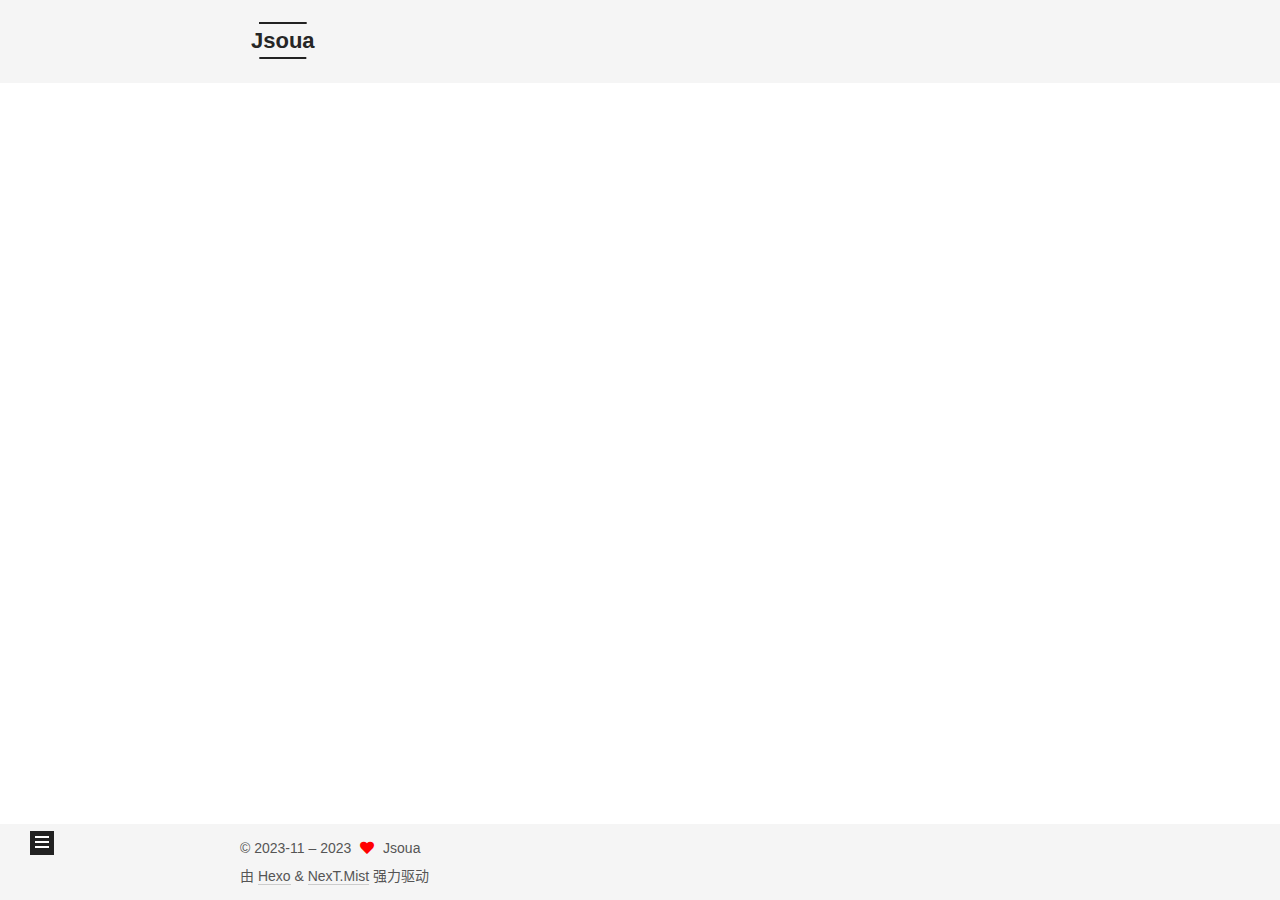
<file: archives/2023/index.html>
<!DOCTYPE html>
<html lang="zh-CN">
<head>
  <meta charset="UTF-8">
<meta name="viewport" content="width=device-width, initial-scale=1, maximum-scale=2">
<meta name="theme-color" content="#222">
<meta name="generator" content="Hexo 7.0.0">
  <link rel="apple-touch-icon" sizes="180x180" href="/images/apple-touch-icon-next.png">
  <link rel="icon" type="image/png" sizes="32x32" href="/images/favicon-32x32-next.png">
  <link rel="icon" type="image/png" sizes="16x16" href="/images/favicon-16x16-next.png">
  <link rel="mask-icon" href="/images/logo.svg" color="#222">

<link rel="stylesheet" href="/css/main.css">


<link rel="stylesheet" href="/lib/font-awesome/css/all.min.css">

<script id="hexo-configurations">
    var NexT = window.NexT || {};
    var CONFIG = {"hostname":"example.com","root":"/","scheme":"Mist","version":"7.8.0","exturl":false,"sidebar":{"position":"left","display":"post","padding":18,"offset":12,"onmobile":false},"copycode":{"enable":false,"show_result":false,"style":null},"back2top":{"enable":true,"sidebar":false,"scrollpercent":false},"bookmark":{"enable":false,"color":"#222","save":"auto"},"fancybox":false,"mediumzoom":false,"lazyload":false,"pangu":false,"comments":{"style":"tabs","active":null,"storage":true,"lazyload":false,"nav":null},"algolia":{"hits":{"per_page":10},"labels":{"input_placeholder":"Search for Posts","hits_empty":"We didn't find any results for the search: ${query}","hits_stats":"${hits} results found in ${time} ms"}},"localsearch":{"enable":false,"trigger":"auto","top_n_per_article":1,"unescape":false,"preload":false},"motion":{"enable":true,"async":false,"transition":{"post_block":"fadeIn","post_header":"slideDownIn","post_body":"slideDownIn","coll_header":"slideLeftIn","sidebar":"slideUpIn"}}};
  </script>

  <meta name="description" content="crazy！">
<meta property="og:type" content="website">
<meta property="og:title" content="Jsoua">
<meta property="og:url" content="http://example.com/archives/2023/index.html">
<meta property="og:site_name" content="Jsoua">
<meta property="og:description" content="crazy！">
<meta property="og:locale" content="zh_CN">
<meta property="article:author" content="Jsoua">
<meta name="twitter:card" content="summary">

<link rel="canonical" href="http://example.com/archives/2023/">


<script id="page-configurations">
  // https://hexo.io/docs/variables.html
  CONFIG.page = {
    sidebar: "",
    isHome : false,
    isPost : false,
    lang   : 'zh-CN'
  };
</script>

  <title>归档 | Jsoua</title>
  






  <noscript>
  <style>
  .use-motion .brand,
  .use-motion .menu-item,
  .sidebar-inner,
  .use-motion .post-block,
  .use-motion .pagination,
  .use-motion .comments,
  .use-motion .post-header,
  .use-motion .post-body,
  .use-motion .collection-header { opacity: initial; }

  .use-motion .site-title,
  .use-motion .site-subtitle {
    opacity: initial;
    top: initial;
  }

  .use-motion .logo-line-before i { left: initial; }
  .use-motion .logo-line-after i { right: initial; }
  </style>
</noscript>

</head>

<body itemscope itemtype="http://schema.org/WebPage">
  <div class="container use-motion">
    <div class="headband"></div>

    <header class="header" itemscope itemtype="http://schema.org/WPHeader">
      <div class="header-inner"><div class="site-brand-container">
  <div class="site-nav-toggle">
    <div class="toggle" aria-label="切换导航栏">
      <span class="toggle-line toggle-line-first"></span>
      <span class="toggle-line toggle-line-middle"></span>
      <span class="toggle-line toggle-line-last"></span>
    </div>
  </div>

  <div class="site-meta">

    <a href="/" class="brand" rel="start">
      <span class="logo-line-before"><i></i></span>
      <h1 class="site-title">Jsoua</h1>
      <span class="logo-line-after"><i></i></span>
    </a>
  </div>

  <div class="site-nav-right">
    <div class="toggle popup-trigger">
    </div>
  </div>
</div>




<nav class="site-nav">
  <ul id="menu" class="main-menu menu">
        <li class="menu-item menu-item-home">

    <a href="/" rel="section"><i class="fa fa-home fa-fw"></i>首页</a>

  </li>
        <li class="menu-item menu-item-about">

    <a href="/about/" rel="section"><i class="fa fa-user fa-fw"></i>关于</a>

  </li>
        <li class="menu-item menu-item-tags">

    <a href="/tags/" rel="section"><i class="fa fa-tags fa-fw"></i>标签</a>

  </li>
        <li class="menu-item menu-item-categories">

    <a href="/categories/" rel="section"><i class="fa fa-th fa-fw"></i>分类</a>

  </li>
        <li class="menu-item menu-item-archives">

    <a href="/archives/" rel="section"><i class="fa fa-archive fa-fw"></i>归档</a>

  </li>
        <li class="menu-item menu-item-schedule">

    <a href="/schedule/" rel="section"><i class="fa fa-calendar fa-fw"></i>日程表</a>

  </li>
        <li class="menu-item menu-item-sitemap">

    <a href="/sitemap.xml" rel="section"><i class="fa fa-sitemap fa-fw"></i>站点地图</a>

  </li>
  </ul>
</nav>




</div>
    </header>

    
  <div class="back-to-top">
    <i class="fa fa-arrow-up"></i>
    <span>0%</span>
  </div>


    <main class="main">
      <div class="main-inner">
        <div class="content-wrap">
          

          <div class="content archive">
            

  
  
  
  <div class="post-block">
    <div class="posts-collapse">
      <div class="collection-title">
        <span class="collection-header">嗯..! 目前共计 1 篇日志。 继续努力。</span>
      </div>

      
    <div class="collection-year">
      <span class="collection-header">2023</span>
    </div>

  <article itemscope itemtype="http://schema.org/Article">
    <header class="post-header">

      <div class="post-meta">
        <time itemprop="dateCreated"
              datetime="2023-11-12T16:03:10+08:00"
              content="2023-11-12">
          11-12
        </time>
      </div>

      <div class="post-title">
          <a class="post-title-link" href="/2023/11/12/hello-world/" itemprop="url">
            <span itemprop="name">Hello World</span>
          </a>
      </div>

    </header>
  </article>


    </div>
  </div>
  
  
  

  



          </div>
          

<script>
  window.addEventListener('tabs:register', () => {
    let { activeClass } = CONFIG.comments;
    if (CONFIG.comments.storage) {
      activeClass = localStorage.getItem('comments_active') || activeClass;
    }
    if (activeClass) {
      let activeTab = document.querySelector(`a[href="#comment-${activeClass}"]`);
      if (activeTab) {
        activeTab.click();
      }
    }
  });
  if (CONFIG.comments.storage) {
    window.addEventListener('tabs:click', event => {
      if (!event.target.matches('.tabs-comment .tab-content .tab-pane')) return;
      let commentClass = event.target.classList[1];
      localStorage.setItem('comments_active', commentClass);
    });
  }
</script>

        </div>
          
  
  <div class="toggle sidebar-toggle">
    <span class="toggle-line toggle-line-first"></span>
    <span class="toggle-line toggle-line-middle"></span>
    <span class="toggle-line toggle-line-last"></span>
  </div>

  <aside class="sidebar">
    <div class="sidebar-inner">

      <ul class="sidebar-nav motion-element">
        <li class="sidebar-nav-toc">
          文章目录
        </li>
        <li class="sidebar-nav-overview">
          站点概览
        </li>
      </ul>

      <!--noindex-->
      <div class="post-toc-wrap sidebar-panel">
      </div>
      <!--/noindex-->

      <div class="site-overview-wrap sidebar-panel">
        <div class="site-author motion-element" itemprop="author" itemscope itemtype="http://schema.org/Person">
    <img class="site-author-image" itemprop="image" alt="Jsoua"
      src="/images/avatar.png">
  <p class="site-author-name" itemprop="name">Jsoua</p>
  <div class="site-description" itemprop="description">crazy！</div>
</div>
<div class="site-state-wrap motion-element">
  <nav class="site-state">
      <div class="site-state-item site-state-posts">
          <a href="/archives/">
        
          <span class="site-state-item-count">1</span>
          <span class="site-state-item-name">日志</span>
        </a>
      </div>
  </nav>
</div>



      </div>

    </div>
  </aside>
  <div id="sidebar-dimmer"></div>


      </div>
    </main>

    <footer class="footer">
      <div class="footer-inner">
        

        

<div class="copyright">
  
  &copy; 2023-11 – 
  <span itemprop="copyrightYear">2023</span>
  <span class="with-love">
    <i class="fa fa-heart"></i>
  </span>
  <span class="author" itemprop="copyrightHolder">Jsoua</span>
</div>
  <div class="powered-by">由 <a href="https://hexo.io/" class="theme-link" rel="noopener" target="_blank">Hexo</a> & <a href="https://mist.theme-next.org/" class="theme-link" rel="noopener" target="_blank">NexT.Mist</a> 强力驱动
  </div>

        








      </div>
    </footer>
  </div>

  
  <script src="/lib/anime.min.js"></script>
  <script src="/lib/velocity/velocity.min.js"></script>
  <script src="/lib/velocity/velocity.ui.min.js"></script>

<script src="/js/utils.js"></script>

<script src="/js/motion.js"></script>


<script src="/js/schemes/muse.js"></script>


<script src="/js/next-boot.js"></script>




  















  

  

</body>
</html>
</file>
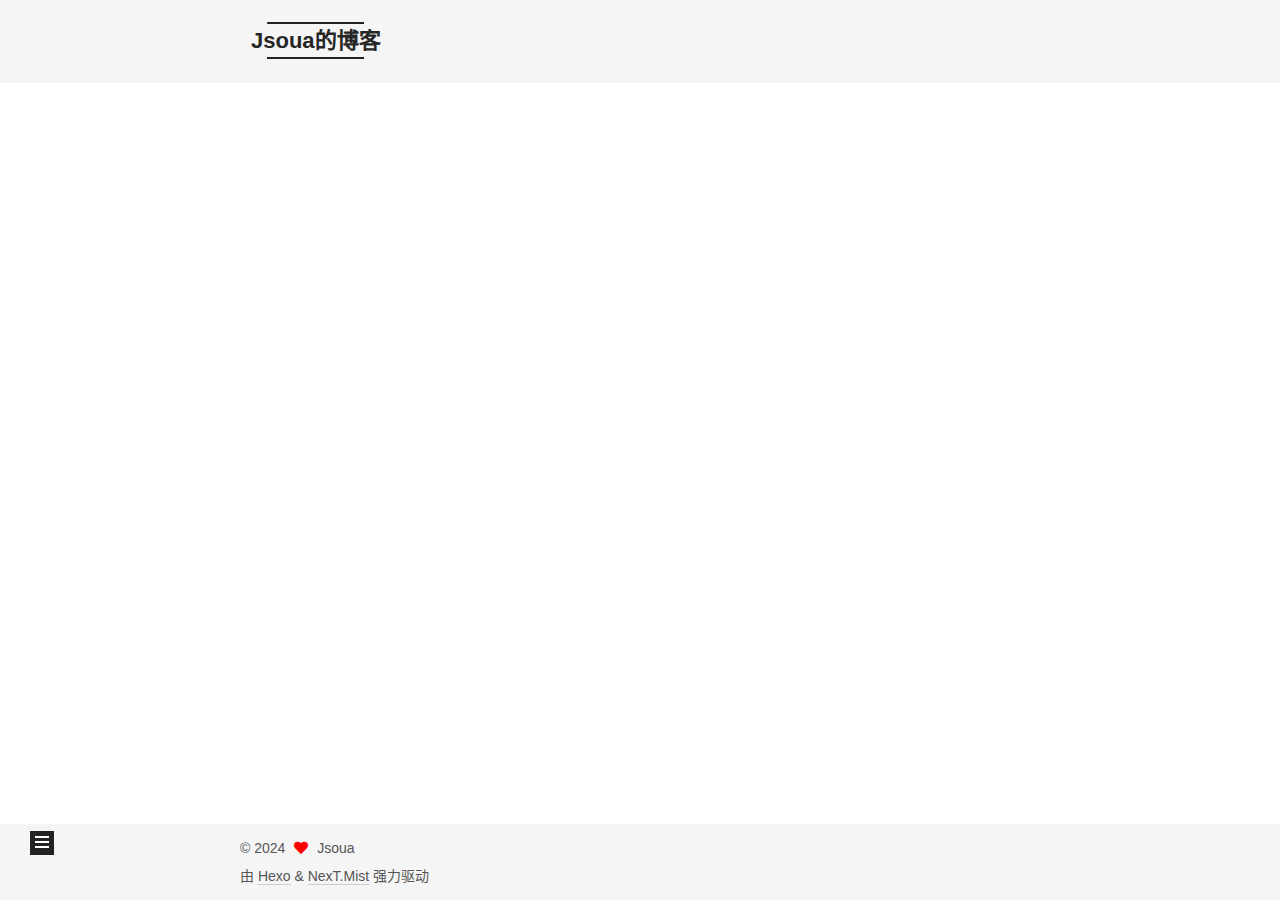
<file: archives/2024/index.html>
<!DOCTYPE html>
<html lang="zh-CN">
<head>
  <meta charset="UTF-8">
<meta name="viewport" content="width=device-width, initial-scale=1, maximum-scale=2">
<meta name="theme-color" content="#222">
<meta name="generator" content="Hexo 7.1.0">
  <link rel="apple-touch-icon" sizes="180x180" href="/images/apple-touch-icon-next.png">
  <link rel="icon" type="image/png" sizes="32x32" href="/images/favicon-32x32-next.png">
  <link rel="icon" type="image/png" sizes="16x16" href="/images/favicon-16x16-next.png">
  <link rel="mask-icon" href="/images/logo.svg" color="#222">

<link rel="stylesheet" href="/css/main.css">


<link rel="stylesheet" href="/lib/font-awesome/css/all.min.css">

<script id="hexo-configurations">
    var NexT = window.NexT || {};
    var CONFIG = {"hostname":"example.com","root":"/","scheme":"Mist","version":"7.8.0","exturl":false,"sidebar":{"position":"left","display":"post","padding":18,"offset":12,"onmobile":false},"copycode":{"enable":false,"show_result":false,"style":null},"back2top":{"enable":true,"sidebar":false,"scrollpercent":false},"bookmark":{"enable":false,"color":"#222","save":"auto"},"fancybox":false,"mediumzoom":false,"lazyload":false,"pangu":false,"comments":{"style":"tabs","active":null,"storage":true,"lazyload":false,"nav":null},"algolia":{"hits":{"per_page":10},"labels":{"input_placeholder":"Search for Posts","hits_empty":"We didn't find any results for the search: ${query}","hits_stats":"${hits} results found in ${time} ms"}},"localsearch":{"enable":false,"trigger":"auto","top_n_per_article":1,"unescape":false,"preload":false},"motion":{"enable":true,"async":false,"transition":{"post_block":"fadeIn","post_header":"slideDownIn","post_body":"slideDownIn","coll_header":"slideLeftIn","sidebar":"slideUpIn"}}};
  </script>

  <meta name="description" content="我与我周旋">
<meta property="og:type" content="website">
<meta property="og:title" content="Jsoua的博客">
<meta property="og:url" content="http://example.com/archives/2024/index.html">
<meta property="og:site_name" content="Jsoua的博客">
<meta property="og:description" content="我与我周旋">
<meta property="og:locale" content="zh_CN">
<meta property="article:author" content="Jsoua">
<meta name="twitter:card" content="summary">

<link rel="canonical" href="http://example.com/archives/2024/">


<script id="page-configurations">
  // https://hexo.io/docs/variables.html
  CONFIG.page = {
    sidebar: "",
    isHome : false,
    isPost : false,
    lang   : 'zh-CN'
  };
</script>

  <title>归档 | Jsoua的博客</title>
  






  <noscript>
  <style>
  .use-motion .brand,
  .use-motion .menu-item,
  .sidebar-inner,
  .use-motion .post-block,
  .use-motion .pagination,
  .use-motion .comments,
  .use-motion .post-header,
  .use-motion .post-body,
  .use-motion .collection-header { opacity: initial; }

  .use-motion .site-title,
  .use-motion .site-subtitle {
    opacity: initial;
    top: initial;
  }

  .use-motion .logo-line-before i { left: initial; }
  .use-motion .logo-line-after i { right: initial; }
  </style>
</noscript>

</head>

<body itemscope itemtype="http://schema.org/WebPage">
  <div class="container use-motion">
    <div class="headband"></div>

    <header class="header" itemscope itemtype="http://schema.org/WPHeader">
      <div class="header-inner"><div class="site-brand-container">
  <div class="site-nav-toggle">
    <div class="toggle" aria-label="切换导航栏">
      <span class="toggle-line toggle-line-first"></span>
      <span class="toggle-line toggle-line-middle"></span>
      <span class="toggle-line toggle-line-last"></span>
    </div>
  </div>

  <div class="site-meta">

    <a href="/" class="brand" rel="start">
      <span class="logo-line-before"><i></i></span>
      <h1 class="site-title">Jsoua的博客</h1>
      <span class="logo-line-after"><i></i></span>
    </a>
  </div>

  <div class="site-nav-right">
    <div class="toggle popup-trigger">
    </div>
  </div>
</div>




<nav class="site-nav">
  <ul id="menu" class="main-menu menu">
        <li class="menu-item menu-item-home">

    <a href="/" rel="section"><i class="fa fa-home fa-fw"></i>首页</a>

  </li>
        <li class="menu-item menu-item-archives">

    <a href="/archives/" rel="section"><i class="fa fa-archive fa-fw"></i>归档</a>

  </li>
  </ul>
</nav>




</div>
    </header>

    
  <div class="back-to-top">
    <i class="fa fa-arrow-up"></i>
    <span>0%</span>
  </div>


    <main class="main">
      <div class="main-inner">
        <div class="content-wrap">
          

          <div class="content archive">
            

  
  
  
  <div class="post-block">
    <div class="posts-collapse">
      <div class="collection-title">
        <span class="collection-header">嗯..! 目前共计 1 篇日志。 继续努力。</span>
      </div>

      
    <div class="collection-year">
      <span class="collection-header">2024</span>
    </div>

  <article itemscope itemtype="http://schema.org/Article">
    <header class="post-header">

      <div class="post-meta">
        <time itemprop="dateCreated"
              datetime="2024-01-20T17:16:35+08:00"
              content="2024-01-20">
          01-20
        </time>
      </div>

      <div class="post-title">
          <a class="post-title-link" href="/2024/01/20/hello-world/" itemprop="url">
            <span itemprop="name">Hello World</span>
          </a>
      </div>

    </header>
  </article>


    </div>
  </div>
  
  
  

  



          </div>
          

<script>
  window.addEventListener('tabs:register', () => {
    let { activeClass } = CONFIG.comments;
    if (CONFIG.comments.storage) {
      activeClass = localStorage.getItem('comments_active') || activeClass;
    }
    if (activeClass) {
      let activeTab = document.querySelector(`a[href="#comment-${activeClass}"]`);
      if (activeTab) {
        activeTab.click();
      }
    }
  });
  if (CONFIG.comments.storage) {
    window.addEventListener('tabs:click', event => {
      if (!event.target.matches('.tabs-comment .tab-content .tab-pane')) return;
      let commentClass = event.target.classList[1];
      localStorage.setItem('comments_active', commentClass);
    });
  }
</script>

        </div>
          
  
  <div class="toggle sidebar-toggle">
    <span class="toggle-line toggle-line-first"></span>
    <span class="toggle-line toggle-line-middle"></span>
    <span class="toggle-line toggle-line-last"></span>
  </div>

  <aside class="sidebar">
    <div class="sidebar-inner">

      <ul class="sidebar-nav motion-element">
        <li class="sidebar-nav-toc">
          文章目录
        </li>
        <li class="sidebar-nav-overview">
          站点概览
        </li>
      </ul>

      <!--noindex-->
      <div class="post-toc-wrap sidebar-panel">
      </div>
      <!--/noindex-->

      <div class="site-overview-wrap sidebar-panel">
        <div class="site-author motion-element" itemprop="author" itemscope itemtype="http://schema.org/Person">
  <p class="site-author-name" itemprop="name">Jsoua</p>
  <div class="site-description" itemprop="description">我与我周旋</div>
</div>
<div class="site-state-wrap motion-element">
  <nav class="site-state">
      <div class="site-state-item site-state-posts">
          <a href="/archives/">
        
          <span class="site-state-item-count">1</span>
          <span class="site-state-item-name">日志</span>
        </a>
      </div>
  </nav>
</div>



      </div>

    </div>
  </aside>
  <div id="sidebar-dimmer"></div>


      </div>
    </main>

    <footer class="footer">
      <div class="footer-inner">
        

        

<div class="copyright">
  
  &copy; 
  <span itemprop="copyrightYear">2024</span>
  <span class="with-love">
    <i class="fa fa-heart"></i>
  </span>
  <span class="author" itemprop="copyrightHolder">Jsoua</span>
</div>
  <div class="powered-by">由 <a href="https://hexo.io/" class="theme-link" rel="noopener" target="_blank">Hexo</a> & <a href="https://mist.theme-next.org/" class="theme-link" rel="noopener" target="_blank">NexT.Mist</a> 强力驱动
  </div>

        








      </div>
    </footer>
  </div>

  
  <script src="/lib/anime.min.js"></script>
  <script src="/lib/velocity/velocity.min.js"></script>
  <script src="/lib/velocity/velocity.ui.min.js"></script>

<script src="/js/utils.js"></script>

<script src="/js/motion.js"></script>


<script src="/js/schemes/muse.js"></script>


<script src="/js/next-boot.js"></script>




  















  

  

</body>
</html>
</file>
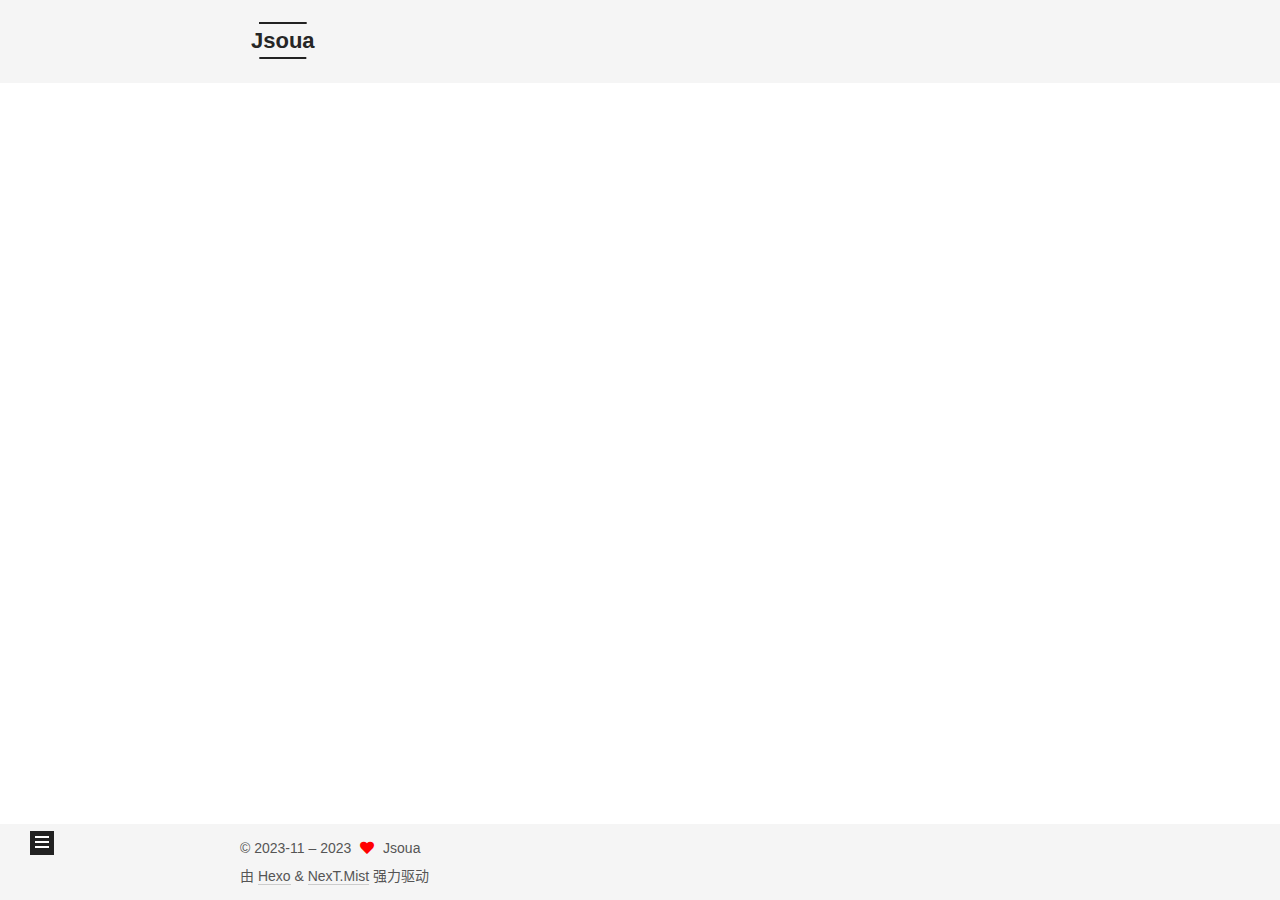
<file: archives/2023/11/index.html>
<!DOCTYPE html>
<html lang="zh-CN">
<head>
  <meta charset="UTF-8">
<meta name="viewport" content="width=device-width, initial-scale=1, maximum-scale=2">
<meta name="theme-color" content="#222">
<meta name="generator" content="Hexo 7.0.0">
  <link rel="apple-touch-icon" sizes="180x180" href="/images/apple-touch-icon-next.png">
  <link rel="icon" type="image/png" sizes="32x32" href="/images/favicon-32x32-next.png">
  <link rel="icon" type="image/png" sizes="16x16" href="/images/favicon-16x16-next.png">
  <link rel="mask-icon" href="/images/logo.svg" color="#222">

<link rel="stylesheet" href="/css/main.css">


<link rel="stylesheet" href="/lib/font-awesome/css/all.min.css">

<script id="hexo-configurations">
    var NexT = window.NexT || {};
    var CONFIG = {"hostname":"example.com","root":"/","scheme":"Mist","version":"7.8.0","exturl":false,"sidebar":{"position":"left","display":"post","padding":18,"offset":12,"onmobile":false},"copycode":{"enable":false,"show_result":false,"style":null},"back2top":{"enable":true,"sidebar":false,"scrollpercent":false},"bookmark":{"enable":false,"color":"#222","save":"auto"},"fancybox":false,"mediumzoom":false,"lazyload":false,"pangu":false,"comments":{"style":"tabs","active":null,"storage":true,"lazyload":false,"nav":null},"algolia":{"hits":{"per_page":10},"labels":{"input_placeholder":"Search for Posts","hits_empty":"We didn't find any results for the search: ${query}","hits_stats":"${hits} results found in ${time} ms"}},"localsearch":{"enable":false,"trigger":"auto","top_n_per_article":1,"unescape":false,"preload":false},"motion":{"enable":true,"async":false,"transition":{"post_block":"fadeIn","post_header":"slideDownIn","post_body":"slideDownIn","coll_header":"slideLeftIn","sidebar":"slideUpIn"}}};
  </script>

  <meta name="description" content="crazy！">
<meta property="og:type" content="website">
<meta property="og:title" content="Jsoua">
<meta property="og:url" content="http://example.com/archives/2023/11/index.html">
<meta property="og:site_name" content="Jsoua">
<meta property="og:description" content="crazy！">
<meta property="og:locale" content="zh_CN">
<meta property="article:author" content="Jsoua">
<meta name="twitter:card" content="summary">

<link rel="canonical" href="http://example.com/archives/2023/11/">


<script id="page-configurations">
  // https://hexo.io/docs/variables.html
  CONFIG.page = {
    sidebar: "",
    isHome : false,
    isPost : false,
    lang   : 'zh-CN'
  };
</script>

  <title>归档 | Jsoua</title>
  






  <noscript>
  <style>
  .use-motion .brand,
  .use-motion .menu-item,
  .sidebar-inner,
  .use-motion .post-block,
  .use-motion .pagination,
  .use-motion .comments,
  .use-motion .post-header,
  .use-motion .post-body,
  .use-motion .collection-header { opacity: initial; }

  .use-motion .site-title,
  .use-motion .site-subtitle {
    opacity: initial;
    top: initial;
  }

  .use-motion .logo-line-before i { left: initial; }
  .use-motion .logo-line-after i { right: initial; }
  </style>
</noscript>

</head>

<body itemscope itemtype="http://schema.org/WebPage">
  <div class="container use-motion">
    <div class="headband"></div>

    <header class="header" itemscope itemtype="http://schema.org/WPHeader">
      <div class="header-inner"><div class="site-brand-container">
  <div class="site-nav-toggle">
    <div class="toggle" aria-label="切换导航栏">
      <span class="toggle-line toggle-line-first"></span>
      <span class="toggle-line toggle-line-middle"></span>
      <span class="toggle-line toggle-line-last"></span>
    </div>
  </div>

  <div class="site-meta">

    <a href="/" class="brand" rel="start">
      <span class="logo-line-before"><i></i></span>
      <h1 class="site-title">Jsoua</h1>
      <span class="logo-line-after"><i></i></span>
    </a>
  </div>

  <div class="site-nav-right">
    <div class="toggle popup-trigger">
    </div>
  </div>
</div>




<nav class="site-nav">
  <ul id="menu" class="main-menu menu">
        <li class="menu-item menu-item-home">

    <a href="/" rel="section"><i class="fa fa-home fa-fw"></i>首页</a>

  </li>
        <li class="menu-item menu-item-about">

    <a href="/about/" rel="section"><i class="fa fa-user fa-fw"></i>关于</a>

  </li>
        <li class="menu-item menu-item-tags">

    <a href="/tags/" rel="section"><i class="fa fa-tags fa-fw"></i>标签</a>

  </li>
        <li class="menu-item menu-item-categories">

    <a href="/categories/" rel="section"><i class="fa fa-th fa-fw"></i>分类</a>

  </li>
        <li class="menu-item menu-item-archives">

    <a href="/archives/" rel="section"><i class="fa fa-archive fa-fw"></i>归档</a>

  </li>
        <li class="menu-item menu-item-schedule">

    <a href="/schedule/" rel="section"><i class="fa fa-calendar fa-fw"></i>日程表</a>

  </li>
        <li class="menu-item menu-item-sitemap">

    <a href="/sitemap.xml" rel="section"><i class="fa fa-sitemap fa-fw"></i>站点地图</a>

  </li>
  </ul>
</nav>




</div>
    </header>

    
  <div class="back-to-top">
    <i class="fa fa-arrow-up"></i>
    <span>0%</span>
  </div>


    <main class="main">
      <div class="main-inner">
        <div class="content-wrap">
          

          <div class="content archive">
            

  
  
  
  <div class="post-block">
    <div class="posts-collapse">
      <div class="collection-title">
        <span class="collection-header">嗯..! 目前共计 1 篇日志。 继续努力。</span>
      </div>

      
    <div class="collection-year">
      <span class="collection-header">2023</span>
    </div>

  <article itemscope itemtype="http://schema.org/Article">
    <header class="post-header">

      <div class="post-meta">
        <time itemprop="dateCreated"
              datetime="2023-11-12T16:03:10+08:00"
              content="2023-11-12">
          11-12
        </time>
      </div>

      <div class="post-title">
          <a class="post-title-link" href="/2023/11/12/hello-world/" itemprop="url">
            <span itemprop="name">Hello World</span>
          </a>
      </div>

    </header>
  </article>


    </div>
  </div>
  
  
  

  



          </div>
          

<script>
  window.addEventListener('tabs:register', () => {
    let { activeClass } = CONFIG.comments;
    if (CONFIG.comments.storage) {
      activeClass = localStorage.getItem('comments_active') || activeClass;
    }
    if (activeClass) {
      let activeTab = document.querySelector(`a[href="#comment-${activeClass}"]`);
      if (activeTab) {
        activeTab.click();
      }
    }
  });
  if (CONFIG.comments.storage) {
    window.addEventListener('tabs:click', event => {
      if (!event.target.matches('.tabs-comment .tab-content .tab-pane')) return;
      let commentClass = event.target.classList[1];
      localStorage.setItem('comments_active', commentClass);
    });
  }
</script>

        </div>
          
  
  <div class="toggle sidebar-toggle">
    <span class="toggle-line toggle-line-first"></span>
    <span class="toggle-line toggle-line-middle"></span>
    <span class="toggle-line toggle-line-last"></span>
  </div>

  <aside class="sidebar">
    <div class="sidebar-inner">

      <ul class="sidebar-nav motion-element">
        <li class="sidebar-nav-toc">
          文章目录
        </li>
        <li class="sidebar-nav-overview">
          站点概览
        </li>
      </ul>

      <!--noindex-->
      <div class="post-toc-wrap sidebar-panel">
      </div>
      <!--/noindex-->

      <div class="site-overview-wrap sidebar-panel">
        <div class="site-author motion-element" itemprop="author" itemscope itemtype="http://schema.org/Person">
    <img class="site-author-image" itemprop="image" alt="Jsoua"
      src="/images/avatar.gif">
  <p class="site-author-name" itemprop="name">Jsoua</p>
  <div class="site-description" itemprop="description">crazy！</div>
</div>
<div class="site-state-wrap motion-element">
  <nav class="site-state">
      <div class="site-state-item site-state-posts">
          <a href="/archives/">
        
          <span class="site-state-item-count">1</span>
          <span class="site-state-item-name">日志</span>
        </a>
      </div>
  </nav>
</div>



      </div>

    </div>
  </aside>
  <div id="sidebar-dimmer"></div>


      </div>
    </main>

    <footer class="footer">
      <div class="footer-inner">
        

        

<div class="copyright">
  
  &copy; 2023-11 – 
  <span itemprop="copyrightYear">2023</span>
  <span class="with-love">
    <i class="fa fa-heart"></i>
  </span>
  <span class="author" itemprop="copyrightHolder">Jsoua</span>
</div>
  <div class="powered-by">由 <a href="https://hexo.io/" class="theme-link" rel="noopener" target="_blank">Hexo</a> & <a href="https://mist.theme-next.org/" class="theme-link" rel="noopener" target="_blank">NexT.Mist</a> 强力驱动
  </div>

        








      </div>
    </footer>
  </div>

  
  <script src="/lib/anime.min.js"></script>
  <script src="/lib/velocity/velocity.min.js"></script>
  <script src="/lib/velocity/velocity.ui.min.js"></script>

<script src="/js/utils.js"></script>

<script src="/js/motion.js"></script>


<script src="/js/schemes/muse.js"></script>


<script src="/js/next-boot.js"></script>




  















  

  

</body>
</html>
</file>
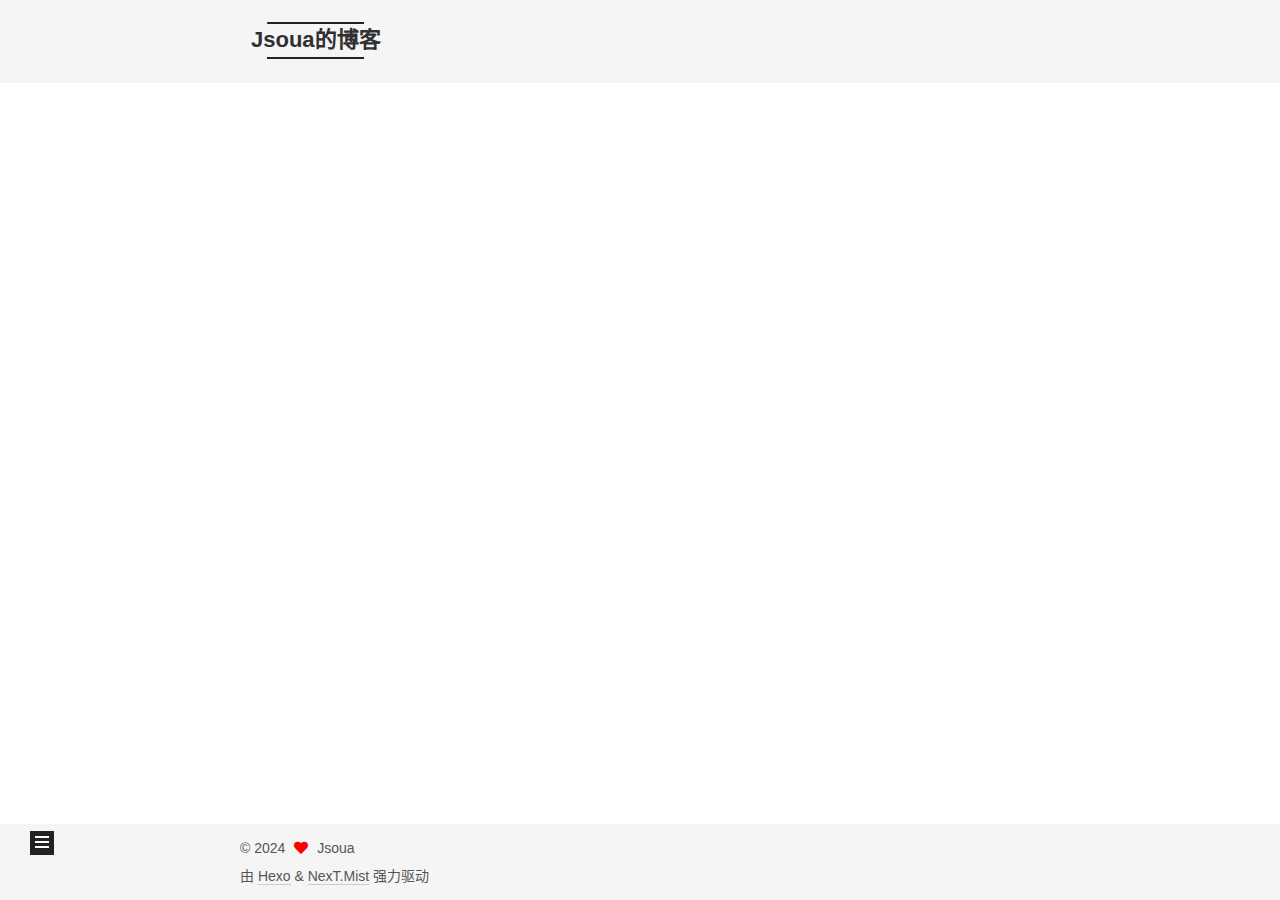
<file: archives/2024/01/index.html>
<!DOCTYPE html>
<html lang="zh-CN">
<head>
  <meta charset="UTF-8">
<meta name="viewport" content="width=device-width, initial-scale=1, maximum-scale=2">
<meta name="theme-color" content="#222">
<meta name="generator" content="Hexo 7.1.0">
  <link rel="apple-touch-icon" sizes="180x180" href="/images/apple-touch-icon-next.png">
  <link rel="icon" type="image/png" sizes="32x32" href="/images/favicon-32x32-next.png">
  <link rel="icon" type="image/png" sizes="16x16" href="/images/favicon-16x16-next.png">
  <link rel="mask-icon" href="/images/logo.svg" color="#222">

<link rel="stylesheet" href="/css/main.css">


<link rel="stylesheet" href="/lib/font-awesome/css/all.min.css">

<script id="hexo-configurations">
    var NexT = window.NexT || {};
    var CONFIG = {"hostname":"example.com","root":"/","scheme":"Mist","version":"7.8.0","exturl":false,"sidebar":{"position":"left","display":"post","padding":18,"offset":12,"onmobile":false},"copycode":{"enable":false,"show_result":false,"style":null},"back2top":{"enable":true,"sidebar":false,"scrollpercent":false},"bookmark":{"enable":false,"color":"#222","save":"auto"},"fancybox":false,"mediumzoom":false,"lazyload":false,"pangu":false,"comments":{"style":"tabs","active":null,"storage":true,"lazyload":false,"nav":null},"algolia":{"hits":{"per_page":10},"labels":{"input_placeholder":"Search for Posts","hits_empty":"We didn't find any results for the search: ${query}","hits_stats":"${hits} results found in ${time} ms"}},"localsearch":{"enable":false,"trigger":"auto","top_n_per_article":1,"unescape":false,"preload":false},"motion":{"enable":true,"async":false,"transition":{"post_block":"fadeIn","post_header":"slideDownIn","post_body":"slideDownIn","coll_header":"slideLeftIn","sidebar":"slideUpIn"}}};
  </script>

  <meta name="description" content="我与我周旋">
<meta property="og:type" content="website">
<meta property="og:title" content="Jsoua的博客">
<meta property="og:url" content="http://example.com/archives/2024/01/index.html">
<meta property="og:site_name" content="Jsoua的博客">
<meta property="og:description" content="我与我周旋">
<meta property="og:locale" content="zh_CN">
<meta property="article:author" content="Jsoua">
<meta name="twitter:card" content="summary">

<link rel="canonical" href="http://example.com/archives/2024/01/">


<script id="page-configurations">
  // https://hexo.io/docs/variables.html
  CONFIG.page = {
    sidebar: "",
    isHome : false,
    isPost : false,
    lang   : 'zh-CN'
  };
</script>

  <title>归档 | Jsoua的博客</title>
  






  <noscript>
  <style>
  .use-motion .brand,
  .use-motion .menu-item,
  .sidebar-inner,
  .use-motion .post-block,
  .use-motion .pagination,
  .use-motion .comments,
  .use-motion .post-header,
  .use-motion .post-body,
  .use-motion .collection-header { opacity: initial; }

  .use-motion .site-title,
  .use-motion .site-subtitle {
    opacity: initial;
    top: initial;
  }

  .use-motion .logo-line-before i { left: initial; }
  .use-motion .logo-line-after i { right: initial; }
  </style>
</noscript>

</head>

<body itemscope itemtype="http://schema.org/WebPage">
  <div class="container use-motion">
    <div class="headband"></div>

    <header class="header" itemscope itemtype="http://schema.org/WPHeader">
      <div class="header-inner"><div class="site-brand-container">
  <div class="site-nav-toggle">
    <div class="toggle" aria-label="切换导航栏">
      <span class="toggle-line toggle-line-first"></span>
      <span class="toggle-line toggle-line-middle"></span>
      <span class="toggle-line toggle-line-last"></span>
    </div>
  </div>

  <div class="site-meta">

    <a href="/" class="brand" rel="start">
      <span class="logo-line-before"><i></i></span>
      <h1 class="site-title">Jsoua的博客</h1>
      <span class="logo-line-after"><i></i></span>
    </a>
  </div>

  <div class="site-nav-right">
    <div class="toggle popup-trigger">
    </div>
  </div>
</div>




<nav class="site-nav">
  <ul id="menu" class="main-menu menu">
        <li class="menu-item menu-item-home">

    <a href="/" rel="section"><i class="fa fa-home fa-fw"></i>首页</a>

  </li>
        <li class="menu-item menu-item-archives">

    <a href="/archives/" rel="section"><i class="fa fa-archive fa-fw"></i>归档</a>

  </li>
  </ul>
</nav>




</div>
    </header>

    
  <div class="back-to-top">
    <i class="fa fa-arrow-up"></i>
    <span>0%</span>
  </div>


    <main class="main">
      <div class="main-inner">
        <div class="content-wrap">
          

          <div class="content archive">
            

  
  
  
  <div class="post-block">
    <div class="posts-collapse">
      <div class="collection-title">
        <span class="collection-header">嗯..! 目前共计 1 篇日志。 继续努力。</span>
      </div>

      
    <div class="collection-year">
      <span class="collection-header">2024</span>
    </div>

  <article itemscope itemtype="http://schema.org/Article">
    <header class="post-header">

      <div class="post-meta">
        <time itemprop="dateCreated"
              datetime="2024-01-20T17:16:35+08:00"
              content="2024-01-20">
          01-20
        </time>
      </div>

      <div class="post-title">
          <a class="post-title-link" href="/2024/01/20/hello-world/" itemprop="url">
            <span itemprop="name">Hello World</span>
          </a>
      </div>

    </header>
  </article>


    </div>
  </div>
  
  
  

  



          </div>
          

<script>
  window.addEventListener('tabs:register', () => {
    let { activeClass } = CONFIG.comments;
    if (CONFIG.comments.storage) {
      activeClass = localStorage.getItem('comments_active') || activeClass;
    }
    if (activeClass) {
      let activeTab = document.querySelector(`a[href="#comment-${activeClass}"]`);
      if (activeTab) {
        activeTab.click();
      }
    }
  });
  if (CONFIG.comments.storage) {
    window.addEventListener('tabs:click', event => {
      if (!event.target.matches('.tabs-comment .tab-content .tab-pane')) return;
      let commentClass = event.target.classList[1];
      localStorage.setItem('comments_active', commentClass);
    });
  }
</script>

        </div>
          
  
  <div class="toggle sidebar-toggle">
    <span class="toggle-line toggle-line-first"></span>
    <span class="toggle-line toggle-line-middle"></span>
    <span class="toggle-line toggle-line-last"></span>
  </div>

  <aside class="sidebar">
    <div class="sidebar-inner">

      <ul class="sidebar-nav motion-element">
        <li class="sidebar-nav-toc">
          文章目录
        </li>
        <li class="sidebar-nav-overview">
          站点概览
        </li>
      </ul>

      <!--noindex-->
      <div class="post-toc-wrap sidebar-panel">
      </div>
      <!--/noindex-->

      <div class="site-overview-wrap sidebar-panel">
        <div class="site-author motion-element" itemprop="author" itemscope itemtype="http://schema.org/Person">
  <p class="site-author-name" itemprop="name">Jsoua</p>
  <div class="site-description" itemprop="description">我与我周旋</div>
</div>
<div class="site-state-wrap motion-element">
  <nav class="site-state">
      <div class="site-state-item site-state-posts">
          <a href="/archives/">
        
          <span class="site-state-item-count">1</span>
          <span class="site-state-item-name">日志</span>
        </a>
      </div>
  </nav>
</div>



      </div>

    </div>
  </aside>
  <div id="sidebar-dimmer"></div>


      </div>
    </main>

    <footer class="footer">
      <div class="footer-inner">
        

        

<div class="copyright">
  
  &copy; 
  <span itemprop="copyrightYear">2024</span>
  <span class="with-love">
    <i class="fa fa-heart"></i>
  </span>
  <span class="author" itemprop="copyrightHolder">Jsoua</span>
</div>
  <div class="powered-by">由 <a href="https://hexo.io/" class="theme-link" rel="noopener" target="_blank">Hexo</a> & <a href="https://mist.theme-next.org/" class="theme-link" rel="noopener" target="_blank">NexT.Mist</a> 强力驱动
  </div>

        








      </div>
    </footer>
  </div>

  
  <script src="/lib/anime.min.js"></script>
  <script src="/lib/velocity/velocity.min.js"></script>
  <script src="/lib/velocity/velocity.ui.min.js"></script>

<script src="/js/utils.js"></script>

<script src="/js/motion.js"></script>


<script src="/js/schemes/muse.js"></script>


<script src="/js/next-boot.js"></script>




  















  

  

</body>
</html>
</file>
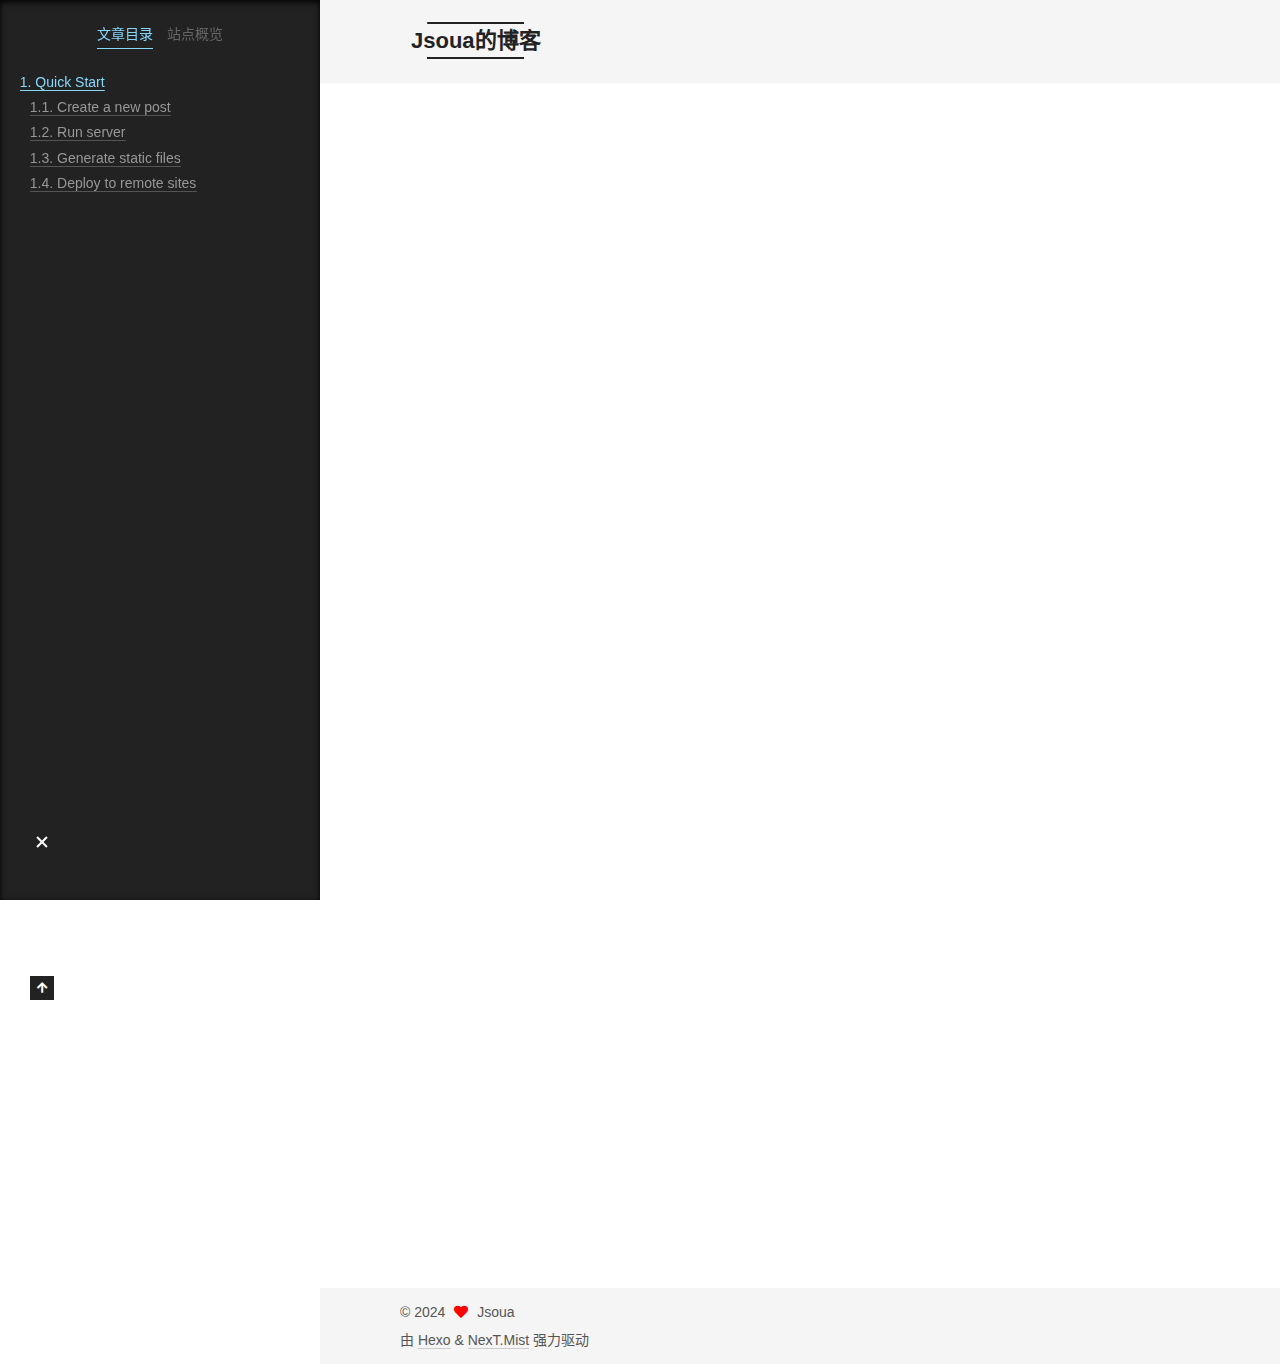
<file: 2024/01/20/hello-world/index.html>
<!DOCTYPE html>
<html lang="zh-CN">
<head>
  <meta charset="UTF-8">
<meta name="viewport" content="width=device-width, initial-scale=1, maximum-scale=2">
<meta name="theme-color" content="#222">
<meta name="generator" content="Hexo 7.1.0">
  <link rel="apple-touch-icon" sizes="180x180" href="/images/apple-touch-icon-next.png">
  <link rel="icon" type="image/png" sizes="32x32" href="/images/favicon-32x32-next.png">
  <link rel="icon" type="image/png" sizes="16x16" href="/images/favicon-16x16-next.png">
  <link rel="mask-icon" href="/images/logo.svg" color="#222">

<link rel="stylesheet" href="/css/main.css">


<link rel="stylesheet" href="/lib/font-awesome/css/all.min.css">

<script id="hexo-configurations">
    var NexT = window.NexT || {};
    var CONFIG = {"hostname":"example.com","root":"/","scheme":"Mist","version":"7.8.0","exturl":false,"sidebar":{"position":"left","display":"post","padding":18,"offset":12,"onmobile":false},"copycode":{"enable":false,"show_result":false,"style":null},"back2top":{"enable":true,"sidebar":false,"scrollpercent":false},"bookmark":{"enable":false,"color":"#222","save":"auto"},"fancybox":false,"mediumzoom":false,"lazyload":false,"pangu":false,"comments":{"style":"tabs","active":null,"storage":true,"lazyload":false,"nav":null},"algolia":{"hits":{"per_page":10},"labels":{"input_placeholder":"Search for Posts","hits_empty":"We didn't find any results for the search: ${query}","hits_stats":"${hits} results found in ${time} ms"}},"localsearch":{"enable":false,"trigger":"auto","top_n_per_article":1,"unescape":false,"preload":false},"motion":{"enable":true,"async":false,"transition":{"post_block":"fadeIn","post_header":"slideDownIn","post_body":"slideDownIn","coll_header":"slideLeftIn","sidebar":"slideUpIn"}}};
  </script>

  <meta name="description" content="Welcome to Hexo! This is your very first post. Check documentation for more info. If you get any problems when using Hexo, you can find the answer in troubleshooting or you can ask me on GitHub. Quick">
<meta property="og:type" content="article">
<meta property="og:title" content="Hello World">
<meta property="og:url" content="http://example.com/2024/01/20/hello-world/index.html">
<meta property="og:site_name" content="Jsoua的博客">
<meta property="og:description" content="Welcome to Hexo! This is your very first post. Check documentation for more info. If you get any problems when using Hexo, you can find the answer in troubleshooting or you can ask me on GitHub. Quick">
<meta property="og:locale" content="zh_CN">
<meta property="article:published_time" content="2024-01-20T09:16:35.562Z">
<meta property="article:modified_time" content="2024-01-20T09:16:35.562Z">
<meta property="article:author" content="Jsoua">
<meta name="twitter:card" content="summary">

<link rel="canonical" href="http://example.com/2024/01/20/hello-world/">


<script id="page-configurations">
  // https://hexo.io/docs/variables.html
  CONFIG.page = {
    sidebar: "",
    isHome : false,
    isPost : true,
    lang   : 'zh-CN'
  };
</script>

  <title>Hello World | Jsoua的博客</title>
  






  <noscript>
  <style>
  .use-motion .brand,
  .use-motion .menu-item,
  .sidebar-inner,
  .use-motion .post-block,
  .use-motion .pagination,
  .use-motion .comments,
  .use-motion .post-header,
  .use-motion .post-body,
  .use-motion .collection-header { opacity: initial; }

  .use-motion .site-title,
  .use-motion .site-subtitle {
    opacity: initial;
    top: initial;
  }

  .use-motion .logo-line-before i { left: initial; }
  .use-motion .logo-line-after i { right: initial; }
  </style>
</noscript>

</head>

<body itemscope itemtype="http://schema.org/WebPage">
  <div class="container use-motion">
    <div class="headband"></div>

    <header class="header" itemscope itemtype="http://schema.org/WPHeader">
      <div class="header-inner"><div class="site-brand-container">
  <div class="site-nav-toggle">
    <div class="toggle" aria-label="切换导航栏">
      <span class="toggle-line toggle-line-first"></span>
      <span class="toggle-line toggle-line-middle"></span>
      <span class="toggle-line toggle-line-last"></span>
    </div>
  </div>

  <div class="site-meta">

    <a href="/" class="brand" rel="start">
      <span class="logo-line-before"><i></i></span>
      <h1 class="site-title">Jsoua的博客</h1>
      <span class="logo-line-after"><i></i></span>
    </a>
  </div>

  <div class="site-nav-right">
    <div class="toggle popup-trigger">
    </div>
  </div>
</div>




<nav class="site-nav">
  <ul id="menu" class="main-menu menu">
        <li class="menu-item menu-item-home">

    <a href="/" rel="section"><i class="fa fa-home fa-fw"></i>首页</a>

  </li>
        <li class="menu-item menu-item-archives">

    <a href="/archives/" rel="section"><i class="fa fa-archive fa-fw"></i>归档</a>

  </li>
  </ul>
</nav>




</div>
    </header>

    
  <div class="back-to-top">
    <i class="fa fa-arrow-up"></i>
    <span>0%</span>
  </div>


    <main class="main">
      <div class="main-inner">
        <div class="content-wrap">
          

          <div class="content post posts-expand">
            

    
  
  
  <article itemscope itemtype="http://schema.org/Article" class="post-block" lang="zh-CN">
    <link itemprop="mainEntityOfPage" href="http://example.com/2024/01/20/hello-world/">

    <span hidden itemprop="author" itemscope itemtype="http://schema.org/Person">
      <meta itemprop="image" content="/images/avatar.gif">
      <meta itemprop="name" content="Jsoua">
      <meta itemprop="description" content="我与我周旋">
    </span>

    <span hidden itemprop="publisher" itemscope itemtype="http://schema.org/Organization">
      <meta itemprop="name" content="Jsoua的博客">
    </span>
      <header class="post-header">
        <h1 class="post-title" itemprop="name headline">
          Hello World
        </h1>

        <div class="post-meta">
            <span class="post-meta-item">
              <span class="post-meta-item-icon">
                <i class="far fa-calendar"></i>
              </span>
              <span class="post-meta-item-text">发表于</span>

              <time title="创建时间：2024-01-20 17:16:35" itemprop="dateCreated datePublished" datetime="2024-01-20T17:16:35+08:00">2024-01-20</time>
            </span>

          

        </div>
      </header>

    
    
    
    <div class="post-body" itemprop="articleBody">

      
        <p>Welcome to <a target="_blank" rel="noopener" href="https://hexo.io/">Hexo</a>! This is your very first post. Check <a target="_blank" rel="noopener" href="https://hexo.io/docs/">documentation</a> for more info. If you get any problems when using Hexo, you can find the answer in <a target="_blank" rel="noopener" href="https://hexo.io/docs/troubleshooting.html">troubleshooting</a> or you can ask me on <a target="_blank" rel="noopener" href="https://github.com/hexojs/hexo/issues">GitHub</a>.</p>
<h2 id="Quick-Start"><a href="#Quick-Start" class="headerlink" title="Quick Start"></a>Quick Start</h2><h3 id="Create-a-new-post"><a href="#Create-a-new-post" class="headerlink" title="Create a new post"></a>Create a new post</h3><figure class="highlight bash"><table><tr><td class="gutter"><pre><span class="line">1</span><br></pre></td><td class="code"><pre><span class="line">$ hexo new <span class="string">&quot;My New Post&quot;</span></span><br></pre></td></tr></table></figure>

<p>More info: <a target="_blank" rel="noopener" href="https://hexo.io/docs/writing.html">Writing</a></p>
<h3 id="Run-server"><a href="#Run-server" class="headerlink" title="Run server"></a>Run server</h3><figure class="highlight bash"><table><tr><td class="gutter"><pre><span class="line">1</span><br></pre></td><td class="code"><pre><span class="line">$ hexo server</span><br></pre></td></tr></table></figure>

<p>More info: <a target="_blank" rel="noopener" href="https://hexo.io/docs/server.html">Server</a></p>
<h3 id="Generate-static-files"><a href="#Generate-static-files" class="headerlink" title="Generate static files"></a>Generate static files</h3><figure class="highlight bash"><table><tr><td class="gutter"><pre><span class="line">1</span><br></pre></td><td class="code"><pre><span class="line">$ hexo generate</span><br></pre></td></tr></table></figure>

<p>More info: <a target="_blank" rel="noopener" href="https://hexo.io/docs/generating.html">Generating</a></p>
<h3 id="Deploy-to-remote-sites"><a href="#Deploy-to-remote-sites" class="headerlink" title="Deploy to remote sites"></a>Deploy to remote sites</h3><figure class="highlight bash"><table><tr><td class="gutter"><pre><span class="line">1</span><br></pre></td><td class="code"><pre><span class="line">$ hexo deploy</span><br></pre></td></tr></table></figure>

<p>More info: <a target="_blank" rel="noopener" href="https://hexo.io/docs/one-command-deployment.html">Deployment</a></p>

    </div>

    
    
    

      <footer class="post-footer">

        


        
      </footer>
    
  </article>
  
  
  



          </div>
          

<script>
  window.addEventListener('tabs:register', () => {
    let { activeClass } = CONFIG.comments;
    if (CONFIG.comments.storage) {
      activeClass = localStorage.getItem('comments_active') || activeClass;
    }
    if (activeClass) {
      let activeTab = document.querySelector(`a[href="#comment-${activeClass}"]`);
      if (activeTab) {
        activeTab.click();
      }
    }
  });
  if (CONFIG.comments.storage) {
    window.addEventListener('tabs:click', event => {
      if (!event.target.matches('.tabs-comment .tab-content .tab-pane')) return;
      let commentClass = event.target.classList[1];
      localStorage.setItem('comments_active', commentClass);
    });
  }
</script>

        </div>
          
  
  <div class="toggle sidebar-toggle">
    <span class="toggle-line toggle-line-first"></span>
    <span class="toggle-line toggle-line-middle"></span>
    <span class="toggle-line toggle-line-last"></span>
  </div>

  <aside class="sidebar">
    <div class="sidebar-inner">

      <ul class="sidebar-nav motion-element">
        <li class="sidebar-nav-toc">
          文章目录
        </li>
        <li class="sidebar-nav-overview">
          站点概览
        </li>
      </ul>

      <!--noindex-->
      <div class="post-toc-wrap sidebar-panel">
          <div class="post-toc motion-element"><ol class="nav"><li class="nav-item nav-level-2"><a class="nav-link" href="#Quick-Start"><span class="nav-number">1.</span> <span class="nav-text">Quick Start</span></a><ol class="nav-child"><li class="nav-item nav-level-3"><a class="nav-link" href="#Create-a-new-post"><span class="nav-number">1.1.</span> <span class="nav-text">Create a new post</span></a></li><li class="nav-item nav-level-3"><a class="nav-link" href="#Run-server"><span class="nav-number">1.2.</span> <span class="nav-text">Run server</span></a></li><li class="nav-item nav-level-3"><a class="nav-link" href="#Generate-static-files"><span class="nav-number">1.3.</span> <span class="nav-text">Generate static files</span></a></li><li class="nav-item nav-level-3"><a class="nav-link" href="#Deploy-to-remote-sites"><span class="nav-number">1.4.</span> <span class="nav-text">Deploy to remote sites</span></a></li></ol></li></ol></div>
      </div>
      <!--/noindex-->

      <div class="site-overview-wrap sidebar-panel">
        <div class="site-author motion-element" itemprop="author" itemscope itemtype="http://schema.org/Person">
  <p class="site-author-name" itemprop="name">Jsoua</p>
  <div class="site-description" itemprop="description">我与我周旋</div>
</div>
<div class="site-state-wrap motion-element">
  <nav class="site-state">
      <div class="site-state-item site-state-posts">
          <a href="/archives/">
        
          <span class="site-state-item-count">1</span>
          <span class="site-state-item-name">日志</span>
        </a>
      </div>
  </nav>
</div>



      </div>

    </div>
  </aside>
  <div id="sidebar-dimmer"></div>


      </div>
    </main>

    <footer class="footer">
      <div class="footer-inner">
        

        

<div class="copyright">
  
  &copy; 
  <span itemprop="copyrightYear">2024</span>
  <span class="with-love">
    <i class="fa fa-heart"></i>
  </span>
  <span class="author" itemprop="copyrightHolder">Jsoua</span>
</div>
  <div class="powered-by">由 <a href="https://hexo.io/" class="theme-link" rel="noopener" target="_blank">Hexo</a> & <a href="https://mist.theme-next.org/" class="theme-link" rel="noopener" target="_blank">NexT.Mist</a> 强力驱动
  </div>

        








      </div>
    </footer>
  </div>

  
  <script src="/lib/anime.min.js"></script>
  <script src="/lib/velocity/velocity.min.js"></script>
  <script src="/lib/velocity/velocity.ui.min.js"></script>

<script src="/js/utils.js"></script>

<script src="/js/motion.js"></script>


<script src="/js/schemes/muse.js"></script>


<script src="/js/next-boot.js"></script>




  















  

  

</body>
</html>
</file>
<file: css/main.css>
:root {
  --body-bg-color: #fff;
  --content-bg-color: #f5f5f5;
  --card-bg-color: #f5f5f5;
  --text-color: #555;
  --blockquote-color: #666;
  --link-color: #555;
  --link-hover-color: #222;
  --brand-color: #222;
  --brand-hover-color: #222;
  --table-row-odd-bg-color: #f9f9f9;
  --table-row-hover-bg-color: #f5f5f5;
  --menu-item-bg-color: #ddd;
  --btn-default-bg: transparent;
  --btn-default-color: var(--link-color);
  --btn-default-border-color: var(--link-color);
  --btn-default-hover-bg: transparent;
  --btn-default-hover-color: var(--link-hover-color);
  --btn-default-hover-border-color: var(--link-hover-color);
}
html {
  line-height: 1.15; /* 1 */
  -webkit-text-size-adjust: 100%; /* 2 */
}
body {
  margin: 0;
}
main {
  display: block;
}
h1 {
  font-size: 2em;
  margin: 0.67em 0;
}
hr {
  box-sizing: content-box; /* 1 */
  height: 0; /* 1 */
  overflow: visible; /* 2 */
}
pre {
  font-family: monospace, monospace; /* 1 */
  font-size: 1em; /* 2 */
}
a {
  background: transparent;
}
abbr[title] {
  border-bottom: none; /* 1 */
  text-decoration: underline; /* 2 */
  text-decoration: underline dotted; /* 2 */
}
b,
strong {
  font-weight: bolder;
}
code,
kbd,
samp {
  font-family: monospace, monospace; /* 1 */
  font-size: 1em; /* 2 */
}
small {
  font-size: 80%;
}
sub,
sup {
  font-size: 75%;
  line-height: 0;
  position: relative;
  vertical-align: baseline;
}
sub {
  bottom: -0.25em;
}
sup {
  top: -0.5em;
}
img {
  border-style: none;
}
button,
input,
optgroup,
select,
textarea {
  font-family: inherit; /* 1 */
  font-size: 100%; /* 1 */
  line-height: 1.15; /* 1 */
  margin: 0; /* 2 */
}
button,
input {
/* 1 */
  overflow: visible;
}
button,
select {
/* 1 */
  text-transform: none;
}
button,
[type='button'],
[type='reset'],
[type='submit'] {
  -webkit-appearance: button;
}
button::-moz-focus-inner,
[type='button']::-moz-focus-inner,
[type='reset']::-moz-focus-inner,
[type='submit']::-moz-focus-inner {
  border-style: none;
  padding: 0;
}
button:-moz-focusring,
[type='button']:-moz-focusring,
[type='reset']:-moz-focusring,
[type='submit']:-moz-focusring {
  outline: 1px dotted ButtonText;
}
fieldset {
  padding: 0.35em 0.75em 0.625em;
}
legend {
  box-sizing: border-box; /* 1 */
  color: inherit; /* 2 */
  display: table; /* 1 */
  max-width: 100%; /* 1 */
  padding: 0; /* 3 */
  white-space: normal; /* 1 */
}
progress {
  vertical-align: baseline;
}
textarea {
  overflow: auto;
}
[type='checkbox'],
[type='radio'] {
  box-sizing: border-box; /* 1 */
  padding: 0; /* 2 */
}
[type='number']::-webkit-inner-spin-button,
[type='number']::-webkit-outer-spin-button {
  height: auto;
}
[type='search'] {
  outline-offset: -2px; /* 2 */
  -webkit-appearance: textfield; /* 1 */
}
[type='search']::-webkit-search-decoration {
  -webkit-appearance: none;
}
::-webkit-file-upload-button {
  font: inherit; /* 2 */
  -webkit-appearance: button; /* 1 */
}
details {
  display: block;
}
summary {
  display: list-item;
}
template {
  display: none;
}
[hidden] {
  display: none;
}
::selection {
  background: #262a30;
  color: #eee;
}
html,
body {
  height: 100%;
}
body {
  background: var(--body-bg-color);
  color: var(--text-color);
  font-family: 'Lato', "PingFang SC", "Microsoft YaHei", sans-serif;
  font-size: 1em;
  line-height: 2;
}
@media (max-width: 991px) {
  body {
    padding-left: 0 !important;
    padding-right: 0 !important;
  }
}
h1,
h2,
h3,
h4,
h5,
h6 {
  font-family: 'Lato', "PingFang SC", "Microsoft YaHei", sans-serif;
  font-weight: bold;
  line-height: 1.5;
  margin: 20px 0 15px;
}
h1 {
  font-size: 1.5em;
}
h2 {
  font-size: 1.375em;
}
h3 {
  font-size: 1.25em;
}
h4 {
  font-size: 1.125em;
}
h5 {
  font-size: 1em;
}
h6 {
  font-size: 0.875em;
}
p {
  margin: 0 0 20px 0;
}
a,
span.exturl {
  border-bottom: 1px solid #ccc;
  color: var(--link-color);
  outline: 0;
  text-decoration: none;
  overflow-wrap: break-word;
  word-wrap: break-word;
  cursor: pointer;
}
a:hover,
span.exturl:hover {
  border-bottom-color: var(--link-hover-color);
  color: var(--link-hover-color);
}
iframe,
img,
video {
  display: block;
  margin-left: auto;
  margin-right: auto;
  max-width: 100%;
}
hr {
  background-image: repeating-linear-gradient(-45deg, #ddd, #ddd 4px, transparent 4px, transparent 8px);
  border: 0;
  height: 3px;
  margin: 40px 0;
}
blockquote {
  border-left: 4px solid #ddd;
  color: var(--blockquote-color);
  margin: 0;
  padding: 0 15px;
}
blockquote cite::before {
  content: '-';
  padding: 0 5px;
}
dt {
  font-weight: bold;
}
dd {
  margin: 0;
  padding: 0;
}
kbd {
  background-color: #f5f5f5;
  background-image: linear-gradient(#eee, #fff, #eee);
  border: 1px solid #ccc;
  border-radius: 0.2em;
  box-shadow: 0.1em 0.1em 0.2em rgba(0,0,0,0.1);
  color: #555;
  font-family: inherit;
  padding: 0.1em 0.3em;
  white-space: nowrap;
}
.table-container {
  overflow: auto;
}
table {
  border-collapse: collapse;
  border-spacing: 0;
  font-size: 0.875em;
  margin: 0 0 20px 0;
  width: 100%;
}
tbody tr:nth-of-type(odd) {
  background: var(--table-row-odd-bg-color);
}
tbody tr:hover {
  background: var(--table-row-hover-bg-color);
}
caption,
th,
td {
  font-weight: normal;
  padding: 8px;
  vertical-align: middle;
}
th,
td {
  border: 1px solid #ddd;
  border-bottom: 3px solid #ddd;
}
th {
  font-weight: 700;
  padding-bottom: 10px;
}
td {
  border-bottom-width: 1px;
}
.btn {
  background: var(--btn-default-bg);
  border: 2px solid var(--btn-default-border-color);
  border-radius: 0;
  color: var(--btn-default-color);
  display: inline-block;
  font-size: 0.875em;
  line-height: 2;
  padding: 0 20px;
  text-decoration: none;
  transition-property: background-color;
  transition-delay: 0s;
  transition-duration: 0.2s;
  transition-timing-function: ease-in-out;
}
.btn:hover {
  background: var(--btn-default-hover-bg);
  border-color: var(--btn-default-hover-border-color);
  color: var(--btn-default-hover-color);
}
.btn + .btn {
  margin: 0 0 8px 8px;
}
.btn .fa-fw {
  text-align: left;
  width: 1.285714285714286em;
}
.toggle {
  line-height: 0;
}
.toggle .toggle-line {
  background: #fff;
  display: inline-block;
  height: 2px;
  left: 0;
  position: relative;
  top: 0;
  transition: all 0.4s;
  vertical-align: top;
  width: 100%;
}
.toggle .toggle-line:not(:first-child) {
  margin-top: 3px;
}
.toggle.toggle-arrow .toggle-line-first {
  left: 50%;
  top: 2px;
  transform: rotate(45deg);
  width: 50%;
}
.toggle.toggle-arrow .toggle-line-middle {
  left: 2px;
  width: 90%;
}
.toggle.toggle-arrow .toggle-line-last {
  left: 50%;
  top: -2px;
  transform: rotate(-45deg);
  width: 50%;
}
.toggle.toggle-close .toggle-line-first {
  transform: rotate(-45deg);
  top: 5px;
}
.toggle.toggle-close .toggle-line-middle {
  opacity: 0;
}
.toggle.toggle-close .toggle-line-last {
  transform: rotate(45deg);
  top: -5px;
}
.highlight,
pre {
  background: #f7f7f7;
  color: #4d4d4c;
  line-height: 1.6;
  margin: 0 auto 20px;
}
pre,
code {
  font-family: consolas, Menlo, monospace, "PingFang SC", "Microsoft YaHei";
}
code {
  background: #eee;
  border-radius: 3px;
  color: #555;
  padding: 2px 4px;
  overflow-wrap: break-word;
  word-wrap: break-word;
}
.highlight *::selection {
  background: #d6d6d6;
}
.highlight pre {
  border: 0;
  margin: 0;
  padding: 10px 0;
}
.highlight table {
  border: 0;
  margin: 0;
  width: auto;
}
.highlight td {
  border: 0;
  padding: 0;
}
.highlight figcaption {
  background: #eff2f3;
  color: #4d4d4c;
  display: flex;
  font-size: 0.875em;
  justify-content: space-between;
  line-height: 1.2;
  padding: 0.5em;
}
.highlight figcaption a {
  color: #4d4d4c;
}
.highlight figcaption a:hover {
  border-bottom-color: #4d4d4c;
}
.highlight .gutter {
  -moz-user-select: none;
  -ms-user-select: none;
  -webkit-user-select: none;
  user-select: none;
}
.highlight .gutter pre {
  background: #eff2f3;
  color: #869194;
  padding-left: 10px;
  padding-right: 10px;
  text-align: right;
}
.highlight .code pre {
  background: #f7f7f7;
  padding-left: 10px;
  width: 100%;
}
.gist table {
  width: auto;
}
.gist table td {
  border: 0;
}
pre {
  overflow: auto;
  padding: 10px;
}
pre code {
  background: none;
  color: #4d4d4c;
  font-size: 0.875em;
  padding: 0;
  text-shadow: none;
}
pre .deletion {
  background: #fdd;
}
pre .addition {
  background: #dfd;
}
pre .meta {
  color: #eab700;
  -moz-user-select: none;
  -ms-user-select: none;
  -webkit-user-select: none;
  user-select: none;
}
pre .comment {
  color: #8e908c;
}
pre .variable,
pre .attribute,
pre .tag,
pre .name,
pre .regexp,
pre .ruby .constant,
pre .xml .tag .title,
pre .xml .pi,
pre .xml .doctype,
pre .html .doctype,
pre .css .id,
pre .css .class,
pre .css .pseudo {
  color: #c82829;
}
pre .number,
pre .preprocessor,
pre .built_in,
pre .builtin-name,
pre .literal,
pre .params,
pre .constant,
pre .command {
  color: #f5871f;
}
pre .ruby .class .title,
pre .css .rules .attribute,
pre .string,
pre .symbol,
pre .value,
pre .inheritance,
pre .header,
pre .ruby .symbol,
pre .xml .cdata,
pre .special,
pre .formula {
  color: #718c00;
}
pre .title,
pre .css .hexcolor {
  color: #3e999f;
}
pre .function,
pre .python .decorator,
pre .python .title,
pre .ruby .function .title,
pre .ruby .title .keyword,
pre .perl .sub,
pre .javascript .title,
pre .coffeescript .title {
  color: #4271ae;
}
pre .keyword,
pre .javascript .function {
  color: #8959a8;
}
.blockquote-center {
  border-left: none;
  margin: 40px 0;
  padding: 0;
  position: relative;
  text-align: center;
}
.blockquote-center .fa {
  display: block;
  opacity: 0.6;
  position: absolute;
  width: 100%;
}
.blockquote-center .fa-quote-left {
  border-top: 1px solid #ccc;
  text-align: left;
  top: -20px;
}
.blockquote-center .fa-quote-right {
  border-bottom: 1px solid #ccc;
  text-align: right;
  bottom: -20px;
}
.blockquote-center p,
.blockquote-center div {
  text-align: center;
}
.post-body .group-picture img {
  margin: 0 auto;
  padding: 0 3px;
}
.group-picture-row {
  margin-bottom: 6px;
  overflow: hidden;
}
.group-picture-column {
  float: left;
  margin-bottom: 10px;
}
.post-body .label {
  color: #555;
  display: inline;
  padding: 0 2px;
}
.post-body .label.default {
  background: #f0f0f0;
}
.post-body .label.primary {
  background: #efe6f7;
}
.post-body .label.info {
  background: #e5f2f8;
}
.post-body .label.success {
  background: #e7f4e9;
}
.post-body .label.warning {
  background: #fcf6e1;
}
.post-body .label.danger {
  background: #fae8eb;
}
.post-body .tabs {
  margin-bottom: 20px;
}
.post-body .tabs,
.tabs-comment {
  display: block;
  padding-top: 10px;
  position: relative;
}
.post-body .tabs ul.nav-tabs,
.tabs-comment ul.nav-tabs {
  display: flex;
  flex-wrap: wrap;
  margin: 0;
  margin-bottom: -1px;
  padding: 0;
}
@media (max-width: 413px) {
  .post-body .tabs ul.nav-tabs,
  .tabs-comment ul.nav-tabs {
    display: block;
    margin-bottom: 5px;
  }
}
.post-body .tabs ul.nav-tabs li.tab,
.tabs-comment ul.nav-tabs li.tab {
  border-bottom: 1px solid #ddd;
  border-left: 1px solid transparent;
  border-right: 1px solid transparent;
  border-top: 3px solid transparent;
  flex-grow: 1;
  list-style-type: none;
  border-radius: 0 0 0 0;
}
@media (max-width: 413px) {
  .post-body .tabs ul.nav-tabs li.tab,
  .tabs-comment ul.nav-tabs li.tab {
    border-bottom: 1px solid transparent;
    border-left: 3px solid transparent;
    border-right: 1px solid transparent;
    border-top: 1px solid transparent;
  }
}
@media (max-width: 413px) {
  .post-body .tabs ul.nav-tabs li.tab,
  .tabs-comment ul.nav-tabs li.tab {
    border-radius: 0;
  }
}
.post-body .tabs ul.nav-tabs li.tab a,
.tabs-comment ul.nav-tabs li.tab a {
  border-bottom: initial;
  display: block;
  line-height: 1.8;
  outline: 0;
  padding: 0.25em 0.75em;
  text-align: center;
  transition-delay: 0s;
  transition-duration: 0.2s;
  transition-timing-function: ease-out;
}
.post-body .tabs ul.nav-tabs li.tab a i,
.tabs-comment ul.nav-tabs li.tab a i {
  width: 1.285714285714286em;
}
.post-body .tabs ul.nav-tabs li.tab.active,
.tabs-comment ul.nav-tabs li.tab.active {
  border-bottom: 1px solid transparent;
  border-left: 1px solid #ddd;
  border-right: 1px solid #ddd;
  border-top: 3px solid #fc6423;
}
@media (max-width: 413px) {
  .post-body .tabs ul.nav-tabs li.tab.active,
  .tabs-comment ul.nav-tabs li.tab.active {
    border-bottom: 1px solid #ddd;
    border-left: 3px solid #fc6423;
    border-right: 1px solid #ddd;
    border-top: 1px solid #ddd;
  }
}
.post-body .tabs ul.nav-tabs li.tab.active a,
.tabs-comment ul.nav-tabs li.tab.active a {
  color: var(--link-color);
  cursor: default;
}
.post-body .tabs .tab-content .tab-pane,
.tabs-comment .tab-content .tab-pane {
  border: 1px solid #ddd;
  border-top: 0;
  padding: 20px 20px 0 20px;
  border-radius: 0;
}
.post-body .tabs .tab-content .tab-pane:not(.active),
.tabs-comment .tab-content .tab-pane:not(.active) {
  display: none;
}
.post-body .tabs .tab-content .tab-pane.active,
.tabs-comment .tab-content .tab-pane.active {
  display: block;
}
.post-body .tabs .tab-content .tab-pane.active:nth-of-type(1),
.tabs-comment .tab-content .tab-pane.active:nth-of-type(1) {
  border-radius: 0 0 0 0;
}
@media (max-width: 413px) {
  .post-body .tabs .tab-content .tab-pane.active:nth-of-type(1),
  .tabs-comment .tab-content .tab-pane.active:nth-of-type(1) {
    border-radius: 0;
  }
}
.post-body .note {
  border-radius: 3px;
  margin-bottom: 20px;
  padding: 1em;
  position: relative;
  border: 1px solid #eee;
  border-left-width: 5px;
}
.post-body .note h2,
.post-body .note h3,
.post-body .note h4,
.post-body .note h5,
.post-body .note h6 {
  margin-top: 0;
  border-bottom: initial;
  margin-bottom: 0;
  padding-top: 0;
}
.post-body .note p:first-child,
.post-body .note ul:first-child,
.post-body .note ol:first-child,
.post-body .note table:first-child,
.post-body .note pre:first-child,
.post-body .note blockquote:first-child,
.post-body .note img:first-child {
  margin-top: 0;
}
.post-body .note p:last-child,
.post-body .note ul:last-child,
.post-body .note ol:last-child,
.post-body .note table:last-child,
.post-body .note pre:last-child,
.post-body .note blockquote:last-child,
.post-body .note img:last-child {
  margin-bottom: 0;
}
.post-body .note.default {
  border-left-color: #777;
}
.post-body .note.default h2,
.post-body .note.default h3,
.post-body .note.default h4,
.post-body .note.default h5,
.post-body .note.default h6 {
  color: #777;
}
.post-body .note.primary {
  border-left-color: #6f42c1;
}
.post-body .note.primary h2,
.post-body .note.primary h3,
.post-body .note.primary h4,
.post-body .note.primary h5,
.post-body .note.primary h6 {
  color: #6f42c1;
}
.post-body .note.info {
  border-left-color: #428bca;
}
.post-body .note.info h2,
.post-body .note.info h3,
.post-body .note.info h4,
.post-body .note.info h5,
.post-body .note.info h6 {
  color: #428bca;
}
.post-body .note.success {
  border-left-color: #5cb85c;
}
.post-body .note.success h2,
.post-body .note.success h3,
.post-body .note.success h4,
.post-body .note.success h5,
.post-body .note.success h6 {
  color: #5cb85c;
}
.post-body .note.warning {
  border-left-color: #f0ad4e;
}
.post-body .note.warning h2,
.post-body .note.warning h3,
.post-body .note.warning h4,
.post-body .note.warning h5,
.post-body .note.warning h6 {
  color: #f0ad4e;
}
.post-body .note.danger {
  border-left-color: #d9534f;
}
.post-body .note.danger h2,
.post-body .note.danger h3,
.post-body .note.danger h4,
.post-body .note.danger h5,
.post-body .note.danger h6 {
  color: #d9534f;
}
.pagination .prev,
.pagination .next,
.pagination .page-number,
.pagination .space {
  display: inline-block;
  margin: 0 10px;
  padding: 0 11px;
  position: relative;
  top: -1px;
}
@media (max-width: 767px) {
  .pagination .prev,
  .pagination .next,
  .pagination .page-number,
  .pagination .space {
    margin: 0 5px;
  }
}
.pagination {
  border-top: 1px solid #eee;
  margin: 120px 0 0;
  text-align: center;
}
.pagination .prev,
.pagination .next,
.pagination .page-number {
  border-bottom: 0;
  border-top: 1px solid #eee;
  transition-property: border-color;
  transition-delay: 0s;
  transition-duration: 0.2s;
  transition-timing-function: ease-in-out;
}
.pagination .prev:hover,
.pagination .next:hover,
.pagination .page-number:hover {
  border-top-color: #222;
}
.pagination .space {
  margin: 0;
  padding: 0;
}
.pagination .prev {
  margin-left: 0;
}
.pagination .next {
  margin-right: 0;
}
.pagination .page-number.current {
  background: #ccc;
  border-top-color: #ccc;
  color: #fff;
}
@media (max-width: 767px) {
  .pagination {
    border-top: none;
  }
  .pagination .prev,
  .pagination .next,
  .pagination .page-number {
    border-bottom: 1px solid #eee;
    border-top: 0;
    margin-bottom: 10px;
    padding: 0 10px;
  }
  .pagination .prev:hover,
  .pagination .next:hover,
  .pagination .page-number:hover {
    border-bottom-color: #222;
  }
}
.comments {
  margin-top: 60px;
  overflow: hidden;
}
.comment-button-group {
  display: flex;
  flex-wrap: wrap-reverse;
  justify-content: center;
  margin: 1em 0;
}
.comment-button-group .comment-button {
  margin: 0.1em 0.2em;
}
.comment-button-group .comment-button.active {
  background: var(--btn-default-hover-bg);
  border-color: var(--btn-default-hover-border-color);
  color: var(--btn-default-hover-color);
}
.comment-position {
  display: none;
}
.comment-position.active {
  display: block;
}
.tabs-comment {
  background: var(--content-bg-color);
  margin-top: 4em;
  padding-top: 0;
}
.tabs-comment .comments {
  border: 0;
  box-shadow: none;
  margin-top: 0;
  padding-top: 0;
}
.container {
  min-height: 100%;
  position: relative;
}
.main-inner {
  margin: 0 auto;
  width: 700px;
}
@media (min-width: 1200px) {
  .main-inner {
    width: 800px;
  }
}
@media (min-width: 1600px) {
  .main-inner {
    width: 900px;
  }
}
@media (max-width: 767px) {
  .content-wrap {
    padding: 0 20px;
  }
}
.header {
  background: transparent;
}
.header-inner {
  margin: 0 auto;
  width: 700px;
}
@media (min-width: 1200px) {
  .header-inner {
    width: 800px;
  }
}
@media (min-width: 1600px) {
  .header-inner {
    width: 900px;
  }
}
.site-brand-container {
  display: flex;
  flex-shrink: 0;
  padding: 0 10px;
}
.headband {
  background: #222;
  height: 3px;
}
.site-meta {
  flex-grow: 1;
  text-align: left;
}
@media (max-width: 767px) {
  .site-meta {
    text-align: center;
  }
}
.brand {
  border-bottom: none;
  color: var(--brand-color);
  display: inline-block;
  line-height: 1.375em;
  padding: 0 40px;
  position: relative;
}
.brand:hover {
  color: var(--brand-hover-color);
}
.site-title {
  font-family: 'Lato', "PingFang SC", "Microsoft YaHei", sans-serif;
  font-size: 1.375em;
  font-weight: normal;
  margin: 0;
}
.site-subtitle {
  color: #999;
  font-size: 0.8125em;
  margin: 10px 0;
}
.use-motion .brand {
  opacity: 0;
}
.use-motion .site-title,
.use-motion .site-subtitle,
.use-motion .custom-logo-image {
  opacity: 0;
  position: relative;
  top: -10px;
}
.site-nav-toggle,
.site-nav-right {
  display: none;
}
@media (max-width: 767px) {
  .site-nav-toggle,
  .site-nav-right {
    display: flex;
    flex-direction: column;
    justify-content: center;
  }
}
.site-nav-toggle .toggle,
.site-nav-right .toggle {
  color: var(--text-color);
  padding: 10px;
  width: 22px;
}
.site-nav-toggle .toggle .toggle-line,
.site-nav-right .toggle .toggle-line {
  background: var(--text-color);
  border-radius: 1px;
}
.site-nav {
  display: block;
}
@media (max-width: 767px) {
  .site-nav {
    clear: both;
    display: none;
  }
}
.site-nav.site-nav-on {
  display: block;
}
.menu {
  margin-top: 20px;
  padding-left: 0;
  text-align: center;
}
.menu-item {
  display: inline-block;
  list-style: none;
  margin: 0 10px;
}
@media (max-width: 767px) {
  .menu-item {
    display: block;
    margin-top: 10px;
  }
  .menu-item.menu-item-search {
    display: none;
  }
}
.menu-item a,
.menu-item span.exturl {
  border-bottom: 0;
  display: block;
  font-size: 0.8125em;
  transition-property: border-color;
  transition-delay: 0s;
  transition-duration: 0.2s;
  transition-timing-function: ease-in-out;
}
@media (hover: none) {
  .menu-item a:hover,
  .menu-item span.exturl:hover {
    border-bottom-color: transparent !important;
  }
}
.menu-item .fa,
.menu-item .fab,
.menu-item .far,
.menu-item .fas {
  margin-right: 8px;
}
.menu-item .badge {
  display: inline-block;
  font-weight: bold;
  line-height: 1;
  margin-left: 0.35em;
  margin-top: 0.35em;
  text-align: center;
  white-space: nowrap;
}
@media (max-width: 767px) {
  .menu-item .badge {
    float: right;
    margin-left: 0;
  }
}
.menu-item-active a,
.menu .menu-item a:hover,
.menu .menu-item span.exturl:hover {
  background: var(--menu-item-bg-color);
}
.use-motion .menu-item {
  opacity: 0;
}
.sidebar {
  background: #222;
  bottom: 0;
  box-shadow: inset 0 2px 6px #000;
  position: fixed;
  top: 0;
}
@media (max-width: 991px) {
  .sidebar {
    display: none;
  }
}
.sidebar-inner {
  color: #999;
  padding: 18px 10px;
  text-align: center;
}
.cc-license {
  margin-top: 10px;
  text-align: center;
}
.cc-license .cc-opacity {
  border-bottom: none;
  opacity: 0.7;
}
.cc-license .cc-opacity:hover {
  opacity: 0.9;
}
.cc-license img {
  display: inline-block;
}
.site-author-image {
  border: 2px solid #333;
  display: block;
  margin: 0 auto;
  max-width: 96px;
  padding: 2px;
}
.site-author-name {
  color: #f5f5f5;
  font-weight: normal;
  margin: 5px 0 0;
  text-align: center;
}
.site-description {
  color: #999;
  font-size: 1em;
  margin-top: 5px;
  text-align: center;
}
.links-of-author {
  margin-top: 15px;
}
.links-of-author a,
.links-of-author span.exturl {
  border-bottom-color: #555;
  display: inline-block;
  font-size: 0.8125em;
  margin-bottom: 10px;
  margin-right: 10px;
  vertical-align: middle;
}
.links-of-author a::before,
.links-of-author span.exturl::before {
  background: #34ff75;
  border-radius: 50%;
  content: ' ';
  display: inline-block;
  height: 4px;
  margin-right: 3px;
  vertical-align: middle;
  width: 4px;
}
.sidebar-button {
  margin-top: 15px;
}
.sidebar-button a {
  border: 1px solid #fc6423;
  border-radius: 4px;
  color: #fc6423;
  display: inline-block;
  padding: 0 15px;
}
.sidebar-button a .fa,
.sidebar-button a .fab,
.sidebar-button a .far,
.sidebar-button a .fas {
  margin-right: 5px;
}
.sidebar-button a:hover {
  background: #fc6423;
  border: 1px solid #fc6423;
  color: #fff;
}
.sidebar-button a:hover .fa,
.sidebar-button a:hover .fab,
.sidebar-button a:hover .far,
.sidebar-button a:hover .fas {
  color: #fff;
}
.links-of-blogroll {
  font-size: 0.8125em;
  margin-top: 10px;
}
.links-of-blogroll-title {
  font-size: 0.875em;
  font-weight: 600;
  margin-top: 0;
}
.links-of-blogroll-list {
  list-style: none;
  margin: 0;
  padding: 0;
}
#sidebar-dimmer {
  display: none;
}
@media (max-width: 767px) {
  #sidebar-dimmer {
    background: #000;
    display: block;
    height: 100%;
    left: 100%;
    opacity: 0;
    position: fixed;
    top: 0;
    width: 100%;
    z-index: 1100;
  }
  .sidebar-active + #sidebar-dimmer {
    opacity: 0.7;
    transform: translateX(-100%);
    transition: opacity 0.5s;
  }
}
.sidebar-nav {
  margin: 0;
  padding-bottom: 20px;
  padding-left: 0;
}
.sidebar-nav li {
  border-bottom: 1px solid transparent;
  color: #666;
  cursor: pointer;
  display: inline-block;
  font-size: 0.875em;
}
.sidebar-nav li.sidebar-nav-overview {
  margin-left: 10px;
}
.sidebar-nav li:hover {
  color: #f5f5f5;
}
.sidebar-nav .sidebar-nav-active {
  border-bottom-color: #87daff;
  color: #87daff;
}
.sidebar-nav .sidebar-nav-active:hover {
  color: #87daff;
}
.sidebar-panel {
  display: none;
  overflow-x: hidden;
  overflow-y: auto;
}
.sidebar-panel-active {
  display: block;
}
.sidebar-toggle {
  background: #222;
  bottom: 45px;
  cursor: pointer;
  height: 14px;
  left: 30px;
  padding: 5px;
  position: fixed;
  width: 14px;
  z-index: 1300;
}
@media (max-width: 991px) {
  .sidebar-toggle {
    left: 20px;
    opacity: 0.8;
    display: none;
  }
}
.sidebar-toggle:hover .toggle-line {
  background: #87daff;
}
.post-toc {
  font-size: 0.875em;
}
.post-toc ol {
  list-style: none;
  margin: 0;
  padding: 0 2px 5px 10px;
  text-align: left;
}
.post-toc ol > ol {
  padding-left: 0;
}
.post-toc ol a {
  transition-property: all;
  transition-delay: 0s;
  transition-duration: 0.2s;
  transition-timing-function: ease-in-out;
}
.post-toc .nav-item {
  line-height: 1.8;
  overflow: hidden;
  text-overflow: ellipsis;
  white-space: nowrap;
}
.post-toc .nav .nav-child {
  display: none;
}
.post-toc .nav .active > .nav-child {
  display: block;
}
.post-toc .nav .active-current > .nav-child {
  display: block;
}
.post-toc .nav .active-current > .nav-child > .nav-item {
  display: block;
}
.post-toc .nav .active > a {
  border-bottom-color: #87daff;
  color: #87daff;
}
.post-toc .nav .active-current > a {
  color: #87daff;
}
.post-toc .nav .active-current > a:hover {
  color: #87daff;
}
.site-state {
  display: flex;
  justify-content: center;
  line-height: 1.4;
  margin-top: 10px;
  overflow: hidden;
  text-align: center;
  white-space: nowrap;
}
.site-state-item {
  padding: 0 15px;
}
.site-state-item:not(:first-child) {
  border-left: 1px solid #333;
}
.site-state-item a {
  border-bottom: none;
}
.site-state-item-count {
  display: block;
  font-size: 1.25em;
  font-weight: 600;
  text-align: center;
}
.site-state-item-name {
  color: inherit;
  font-size: 0.875em;
}
.footer {
  color: #999;
  font-size: 0.875em;
  padding: 20px 0;
}
.footer.footer-fixed {
  bottom: 0;
  left: 0;
  position: absolute;
  right: 0;
}
.footer-inner {
  box-sizing: border-box;
  margin: 0 auto;
  text-align: center;
  width: 700px;
}
@media (min-width: 1200px) {
  .footer-inner {
    width: 800px;
  }
}
@media (min-width: 1600px) {
  .footer-inner {
    width: 900px;
  }
}
.languages {
  display: inline-block;
  font-size: 1.125em;
  position: relative;
}
.languages .lang-select-label span {
  margin: 0 0.5em;
}
.languages .lang-select {
  height: 100%;
  left: 0;
  opacity: 0;
  position: absolute;
  top: 0;
  width: 100%;
}
.with-love {
  color: #ff0000;
  display: inline-block;
  margin: 0 5px;
}
.powered-by,
.theme-info {
  display: inline-block;
}
@-moz-keyframes iconAnimate {
  0%, 100% {
    transform: scale(1);
  }
  10%, 30% {
    transform: scale(0.9);
  }
  20%, 40%, 60%, 80% {
    transform: scale(1.1);
  }
  50%, 70% {
    transform: scale(1.1);
  }
}
@-webkit-keyframes iconAnimate {
  0%, 100% {
    transform: scale(1);
  }
  10%, 30% {
    transform: scale(0.9);
  }
  20%, 40%, 60%, 80% {
    transform: scale(1.1);
  }
  50%, 70% {
    transform: scale(1.1);
  }
}
@-o-keyframes iconAnimate {
  0%, 100% {
    transform: scale(1);
  }
  10%, 30% {
    transform: scale(0.9);
  }
  20%, 40%, 60%, 80% {
    transform: scale(1.1);
  }
  50%, 70% {
    transform: scale(1.1);
  }
}
@keyframes iconAnimate {
  0%, 100% {
    transform: scale(1);
  }
  10%, 30% {
    transform: scale(0.9);
  }
  20%, 40%, 60%, 80% {
    transform: scale(1.1);
  }
  50%, 70% {
    transform: scale(1.1);
  }
}
.back-to-top {
  font-size: 12px;
  text-align: center;
  transition-delay: 0s;
  transition-duration: 0.2s;
  transition-timing-function: ease-in-out;
}
.back-to-top {
  background: #222;
  bottom: -100px;
  box-sizing: border-box;
  color: #fff;
  cursor: pointer;
  left: 30px;
  opacity: 1;
  padding: 0 6px;
  position: fixed;
  transition-property: bottom;
  z-index: 1300;
  width: 24px;
}
.back-to-top span {
  display: none;
}
.back-to-top:hover {
  color: #87daff;
}
.back-to-top.back-to-top-on {
  bottom: 19px;
}
@media (max-width: 991px) {
  .back-to-top {
    left: 20px;
    opacity: 0.8;
  }
}
.post-body {
  font-family: 'Lato', "PingFang SC", "Microsoft YaHei", sans-serif;
  overflow-wrap: break-word;
  word-wrap: break-word;
}
@media (min-width: 1200px) {
  .post-body {
    font-size: 1.125em;
  }
}
.post-body .exturl .fa {
  font-size: 0.875em;
  margin-left: 4px;
}
.post-body .image-caption,
.post-body .figure .caption {
  color: #999;
  font-size: 0.875em;
  font-weight: bold;
  line-height: 1;
  margin: -20px auto 15px;
  text-align: center;
}
.post-sticky-flag {
  display: inline-block;
  transform: rotate(30deg);
}
.post-button {
  margin-top: 40px;
  text-align: center;
}
.use-motion .post-block,
.use-motion .pagination,
.use-motion .comments {
  opacity: 0;
}
.use-motion .post-header {
  opacity: 0;
}
.use-motion .post-body {
  opacity: 0;
}
.use-motion .collection-header {
  opacity: 0;
}
.posts-collapse {
  margin-left: 35px;
  position: relative;
}
@media (max-width: 767px) {
  .posts-collapse {
    margin-left: 0px;
    margin-right: 0px;
  }
}
.posts-collapse .collection-title {
  font-size: 1.125em;
  position: relative;
}
.posts-collapse .collection-title::before {
  background: #999;
  border: 1px solid #fff;
  border-radius: 50%;
  content: ' ';
  height: 10px;
  left: 0;
  margin-left: -6px;
  margin-top: -4px;
  position: absolute;
  top: 50%;
  width: 10px;
}
.posts-collapse .collection-year {
  font-size: 1.5em;
  font-weight: bold;
  margin: 60px 0;
  position: relative;
}
.posts-collapse .collection-year::before {
  background: #bbb;
  border-radius: 50%;
  content: ' ';
  height: 8px;
  left: 0;
  margin-left: -4px;
  margin-top: -4px;
  position: absolute;
  top: 50%;
  width: 8px;
}
.posts-collapse .collection-header {
  display: block;
  margin: 0 0 0 20px;
}
.posts-collapse .collection-header small {
  color: #bbb;
  margin-left: 5px;
}
.posts-collapse .post-header {
  border-bottom: 1px dashed #ccc;
  margin: 30px 0;
  padding-left: 15px;
  position: relative;
  transition-property: border;
  transition-delay: 0s;
  transition-duration: 0.2s;
  transition-timing-function: ease-in-out;
}
.posts-collapse .post-header::before {
  background: #bbb;
  border: 1px solid #fff;
  border-radius: 50%;
  content: ' ';
  height: 6px;
  left: 0;
  margin-left: -4px;
  position: absolute;
  top: 0.75em;
  transition-property: background;
  width: 6px;
  transition-delay: 0s;
  transition-duration: 0.2s;
  transition-timing-function: ease-in-out;
}
.posts-collapse .post-header:hover {
  border-bottom-color: #666;
}
.posts-collapse .post-header:hover::before {
  background: #222;
}
.posts-collapse .post-meta {
  display: inline;
  font-size: 0.75em;
  margin-right: 10px;
}
.posts-collapse .post-title {
  display: inline;
}
.posts-collapse .post-title a,
.posts-collapse .post-title span.exturl {
  border-bottom: none;
  color: var(--link-color);
}
.posts-collapse .post-title .fa-external-link-alt {
  font-size: 0.875em;
  margin-left: 5px;
}
.posts-collapse::before {
  background: #f5f5f5;
  content: ' ';
  height: 100%;
  left: 0;
  margin-left: -2px;
  position: absolute;
  top: 1.25em;
  width: 4px;
}
.post-eof {
  background: #ccc;
  height: 1px;
  margin: 80px auto 60px;
  text-align: center;
  width: 8%;
}
.post-block:last-of-type .post-eof {
  display: none;
}
.content {
  padding-top: 40px;
}
@media (min-width: 992px) {
  .post-body {
    text-align: justify;
  }
}
@media (max-width: 991px) {
  .post-body {
    text-align: justify;
  }
}
.post-body h1,
.post-body h2,
.post-body h3,
.post-body h4,
.post-body h5,
.post-body h6 {
  padding-top: 10px;
}
.post-body h1 .header-anchor,
.post-body h2 .header-anchor,
.post-body h3 .header-anchor,
.post-body h4 .header-anchor,
.post-body h5 .header-anchor,
.post-body h6 .header-anchor {
  border-bottom-style: none;
  color: #ccc;
  float: right;
  margin-left: 10px;
  visibility: hidden;
}
.post-body h1 .header-anchor:hover,
.post-body h2 .header-anchor:hover,
.post-body h3 .header-anchor:hover,
.post-body h4 .header-anchor:hover,
.post-body h5 .header-anchor:hover,
.post-body h6 .header-anchor:hover {
  color: inherit;
}
.post-body h1:hover .header-anchor,
.post-body h2:hover .header-anchor,
.post-body h3:hover .header-anchor,
.post-body h4:hover .header-anchor,
.post-body h5:hover .header-anchor,
.post-body h6:hover .header-anchor {
  visibility: visible;
}
.post-body iframe,
.post-body img,
.post-body video {
  margin-bottom: 20px;
}
.post-body .video-container {
  height: 0;
  margin-bottom: 20px;
  overflow: hidden;
  padding-top: 75%;
  position: relative;
  width: 100%;
}
.post-body .video-container iframe,
.post-body .video-container object,
.post-body .video-container embed {
  height: 100%;
  left: 0;
  margin: 0;
  position: absolute;
  top: 0;
  width: 100%;
}
.post-gallery {
  align-items: center;
  display: grid;
  grid-gap: 10px;
  grid-template-columns: 1fr 1fr 1fr;
  margin-bottom: 20px;
}
@media (max-width: 767px) {
  .post-gallery {
    grid-template-columns: 1fr 1fr;
  }
}
.post-gallery a {
  border: 0;
}
.post-gallery img {
  margin: 0;
}
.posts-expand .post-header {
  font-size: 1.125em;
}
.posts-expand .post-title {
  font-size: 1.5em;
  font-weight: normal;
  margin: initial;
  text-align: center;
  overflow-wrap: break-word;
  word-wrap: break-word;
}
.posts-expand .post-title-link {
  border-bottom: none;
  color: var(--link-color);
  display: inline-block;
  position: relative;
  vertical-align: top;
}
.posts-expand .post-title-link::before {
  background: var(--link-color);
  bottom: 0;
  content: '';
  height: 2px;
  left: 0;
  position: absolute;
  transform: scaleX(0);
  visibility: hidden;
  width: 100%;
  transition-delay: 0s;
  transition-duration: 0.2s;
  transition-timing-function: ease-in-out;
}
.posts-expand .post-title-link:hover::before {
  transform: scaleX(1);
  visibility: visible;
}
.posts-expand .post-title-link .fa-external-link-alt {
  font-size: 0.875em;
  margin-left: 5px;
}
.posts-expand .post-meta {
  color: #999;
  font-family: 'Lato', "PingFang SC", "Microsoft YaHei", sans-serif;
  font-size: 0.75em;
  margin: 3px 0 60px 0;
  text-align: center;
}
.posts-expand .post-meta .post-description {
  font-size: 0.875em;
  margin-top: 2px;
}
.posts-expand .post-meta time {
  border-bottom: 1px dashed #999;
  cursor: pointer;
}
.post-meta .post-meta-item + .post-meta-item::before {
  content: '|';
  margin: 0 0.5em;
}
.post-meta-divider {
  margin: 0 0.5em;
}
.post-meta-item-icon {
  margin-right: 3px;
}
@media (max-width: 991px) {
  .post-meta-item-icon {
    display: inline-block;
  }
}
@media (max-width: 991px) {
  .post-meta-item-text {
    display: none;
  }
}
.post-nav {
  border-top: 1px solid #eee;
  display: flex;
  justify-content: space-between;
  margin-top: 15px;
  padding: 10px 5px 0;
}
.post-nav-item {
  flex: 1;
}
.post-nav-item a {
  border-bottom: none;
  display: block;
  font-size: 0.875em;
  line-height: 1.6;
  position: relative;
}
.post-nav-item a:active {
  top: 2px;
}
.post-nav-item .fa {
  font-size: 0.75em;
}
.post-nav-item:first-child {
  margin-right: 15px;
}
.post-nav-item:first-child .fa {
  margin-right: 5px;
}
.post-nav-item:last-child {
  margin-left: 15px;
  text-align: right;
}
.post-nav-item:last-child .fa {
  margin-left: 5px;
}
.rtl.post-body p,
.rtl.post-body a,
.rtl.post-body h1,
.rtl.post-body h2,
.rtl.post-body h3,
.rtl.post-body h4,
.rtl.post-body h5,
.rtl.post-body h6,
.rtl.post-body li,
.rtl.post-body ul,
.rtl.post-body ol {
  direction: rtl;
  font-family: UKIJ Ekran;
}
.rtl.post-title {
  font-family: UKIJ Ekran;
}
.post-tags {
  margin-top: 40px;
  text-align: center;
}
.post-tags a {
  display: inline-block;
  font-size: 0.8125em;
}
.post-tags a:not(:last-child) {
  margin-right: 10px;
}
.post-widgets {
  border-top: 1px solid #eee;
  margin-top: 15px;
  text-align: center;
}
.wp_rating {
  height: 20px;
  line-height: 20px;
  margin-top: 10px;
  padding-top: 6px;
  text-align: center;
}
.social-like {
  display: flex;
  font-size: 0.875em;
  justify-content: center;
  text-align: center;
}
.reward-container {
  margin: 20px auto;
  padding: 10px 0;
  text-align: center;
  width: 90%;
}
.reward-container button {
  background: transparent;
  border: 1px solid #fc6423;
  border-radius: 0;
  color: #fc6423;
  cursor: pointer;
  line-height: 2;
  outline: 0;
  padding: 0 15px;
  vertical-align: text-top;
}
.reward-container button:hover {
  background: #fc6423;
  border: 1px solid transparent;
  color: #fa9366;
}
#qr {
  padding-top: 20px;
}
#qr a {
  border: 0;
}
#qr img {
  display: inline-block;
  margin: 0.8em 2em 0 2em;
  max-width: 100%;
  width: 180px;
}
#qr p {
  text-align: center;
}
.category-all-page .category-all-title {
  text-align: center;
}
.category-all-page .category-all {
  margin-top: 20px;
}
.category-all-page .category-list {
  list-style: none;
  margin: 0;
  padding: 0;
}
.category-all-page .category-list-item {
  margin: 5px 10px;
}
.category-all-page .category-list-count {
  color: #bbb;
}
.category-all-page .category-list-count::before {
  content: ' (';
  display: inline;
}
.category-all-page .category-list-count::after {
  content: ') ';
  display: inline;
}
.category-all-page .category-list-child {
  padding-left: 10px;
}
.event-list {
  padding: 0;
}
.event-list hr {
  background: #222;
  margin: 20px 0 45px 0;
}
.event-list hr::after {
  background: #222;
  color: #fff;
  content: 'NOW';
  display: inline-block;
  font-weight: bold;
  padding: 0 5px;
  text-align: right;
}
.event-list .event {
  background: #222;
  margin: 20px 0;
  min-height: 40px;
  padding: 15px 0 15px 10px;
}
.event-list .event .event-summary {
  color: #fff;
  margin: 0;
  padding-bottom: 3px;
}
.event-list .event .event-summary::before {
  animation: dot-flash 1s alternate infinite ease-in-out;
  color: #fff;
  content: '\f111';
  display: inline-block;
  font-size: 10px;
  margin-right: 25px;
  vertical-align: middle;
  font-family: 'Font Awesome 5 Free';
  font-weight: 900;
}
.event-list .event .event-relative-time {
  color: #bbb;
  display: inline-block;
  font-size: 12px;
  font-weight: normal;
  padding-left: 12px;
}
.event-list .event .event-details {
  color: #fff;
  display: block;
  line-height: 18px;
  margin-left: 56px;
  padding-bottom: 6px;
  padding-top: 3px;
  text-indent: -24px;
}
.event-list .event .event-details::before {
  color: #fff;
  display: inline-block;
  margin-right: 9px;
  text-align: center;
  text-indent: 0;
  width: 14px;
  font-family: 'Font Awesome 5 Free';
  font-weight: 900;
}
.event-list .event .event-details.event-location::before {
  content: '\f041';
}
.event-list .event .event-details.event-duration::before {
  content: '\f017';
}
.event-list .event-past {
  background: #f5f5f5;
}
.event-list .event-past .event-summary,
.event-list .event-past .event-details {
  color: #bbb;
  opacity: 0.9;
}
.event-list .event-past .event-summary::before,
.event-list .event-past .event-details::before {
  animation: none;
  color: #bbb;
}
@-moz-keyframes dot-flash {
  from {
    opacity: 1;
    transform: scale(1);
  }
  to {
    opacity: 0;
    transform: scale(0.8);
  }
}
@-webkit-keyframes dot-flash {
  from {
    opacity: 1;
    transform: scale(1);
  }
  to {
    opacity: 0;
    transform: scale(0.8);
  }
}
@-o-keyframes dot-flash {
  from {
    opacity: 1;
    transform: scale(1);
  }
  to {
    opacity: 0;
    transform: scale(0.8);
  }
}
@keyframes dot-flash {
  from {
    opacity: 1;
    transform: scale(1);
  }
  to {
    opacity: 0;
    transform: scale(0.8);
  }
}
ul.breadcrumb {
  font-size: 0.75em;
  list-style: none;
  margin: 1em 0;
  padding: 0 2em;
  text-align: center;
}
ul.breadcrumb li {
  display: inline;
}
ul.breadcrumb li + li::before {
  content: '/\00a0';
  font-weight: normal;
  padding: 0.5em;
}
ul.breadcrumb li + li:last-child {
  font-weight: bold;
}
.tag-cloud {
  text-align: center;
}
.tag-cloud a {
  display: inline-block;
  margin: 10px;
}
.tag-cloud a:hover {
  color: var(--link-hover-color) !important;
}
hr {
  height: 2px;
  margin: 20px 0;
}
.btn {
  padding: 0 10px;
}
.headband {
  display: none;
}
.main-inner {
  padding-bottom: 80px;
}
@media (max-width: 767px) {
  .main-inner {
    width: auto;
  }
}
.content {
  padding-top: 80px;
}
@media (max-width: 767px) {
  .content {
    padding-top: 60px;
  }
}
.pagination {
  margin: 120px 0 0;
  text-align: left;
}
@media (max-width: 767px) {
  .pagination {
    margin: 80px 10px 0;
    text-align: center;
  }
}
.footer {
  background: var(--content-bg-color);
  color: var(--text-color);
  padding: 10px 0;
}
.footer-inner {
  text-align: left;
}
@media (max-width: 767px) {
  .footer-inner {
    text-align: center;
    width: auto;
  }
}
.header {
  background: var(--content-bg-color);
}
.header-inner {
  align-items: center;
  display: flex;
  padding: 20px 0;
}
@media (max-width: 767px) {
  .header-inner {
    display: block;
    padding: 10px 0;
    width: auto;
  }
}
.site-meta {
  line-height: normal;
}
.site-meta .brand {
  padding: 2px 1px;
}
@media (max-width: 767px) {
  .site-meta .brand {
    display: block;
  }
}
.site-meta .site-title {
  font-weight: bolder;
}
.logo-line-before,
.logo-line-after {
  display: block;
  margin: 0 auto;
  overflow: hidden;
  width: 75%;
}
@media (max-width: 767px) {
  .logo-line-before,
  .logo-line-after {
    display: none;
  }
}
.logo-line-before i,
.logo-line-after i {
  background: var(--brand-color);
  display: block;
  height: 2px;
  position: relative;
}
.use-motion .logo-line-before i {
  left: -100%;
}
.use-motion .logo-line-after i {
  right: -100%;
}
.site-subtitle {
  display: none;
}
.site-nav {
  flex-grow: 1;
}
@media (max-width: 767px) {
  .site-nav {
    padding: 10px 10px 0;
  }
}
.menu {
  margin: 0;
}
.menu .menu-item {
  margin: 0;
}
@media (max-width: 767px) {
  .menu .menu-item {
    margin-top: 5px;
  }
}
.menu .menu-item a,
.menu .menu-item span.exturl {
  border-radius: 2px;
  padding: 0 10px;
  transition-property: background;
}
@media (max-width: 767px) {
  .menu .menu-item a,
  .menu .menu-item span.exturl {
    text-align: left;
  }
}
.menu .menu-item .badge {
  background: #fff;
  border-radius: 10px;
  color: #555;
  padding: 1px 4px;
  text-shadow: 1px 1px 0 rgba(0,0,0,0.1);
}
.posts-expand.index .post-title,
.posts-expand.index .post-meta {
  text-align: left;
}
@media (max-width: 767px) {
  .posts-expand.index .post-title,
  .posts-expand.index .post-meta {
    text-align: center;
  }
}
.posts-expand.index .post-meta {
  margin: 5px 0 20px 0;
}
.posts-expand .post-eof {
  display: none;
}
.posts-expand .post-block:not(:first-child) {
  margin-top: 120px;
}
.posts-expand .post-title,
.posts-expand .post-meta {
  text-align: center;
}
.posts-expand .post-body img {
  margin-left: 0;
}
.posts-expand .post-tags {
  text-align: left;
}
.posts-expand .post-tags a {
  background: #f5f5f5;
  border-bottom: none;
  padding: 1px 5px;
}
.posts-expand .post-tags a:hover {
  background: #ccc;
}
.posts-expand .post-nav {
  margin-top: 40px;
}
.post-button {
  margin-top: 20px;
  text-align: left;
}
.post-button .btn {
  background: none;
  border: 0;
  border-bottom: 2px solid var(--btn-default-border-color);
  padding: 0;
  transition-property: border;
}
.post-button .btn:hover {
  border-bottom-color: var(--btn-default-hover-border-color);
}
.sidebar {
  left: -320px;
}
.sidebar.sidebar-active {
  left: 0;
}
.sidebar {
  width: 320px;
  z-index: 1200;
  transition-delay: 0s;
  transition-duration: 0.2s;
  transition-timing-function: ease-out;
}
.sidebar a,
.sidebar span.exturl {
  border-bottom-color: #555;
  color: #999;
}
.sidebar a:hover,
.sidebar span.exturl:hover {
  border-bottom-color: #eee;
  color: #eee;
}
.links-of-blogroll-item {
  padding: 2px 10px;
}
.links-of-blogroll-item a,
.links-of-blogroll-item span.exturl {
  box-sizing: border-box;
  display: inline-block;
  max-width: 280px;
  overflow: hidden;
  text-overflow: ellipsis;
  white-space: nowrap;
}
.sub-menu {
  margin: 10px 0;
}
.sub-menu .menu-item {
  display: inline-block;
}
</file>
